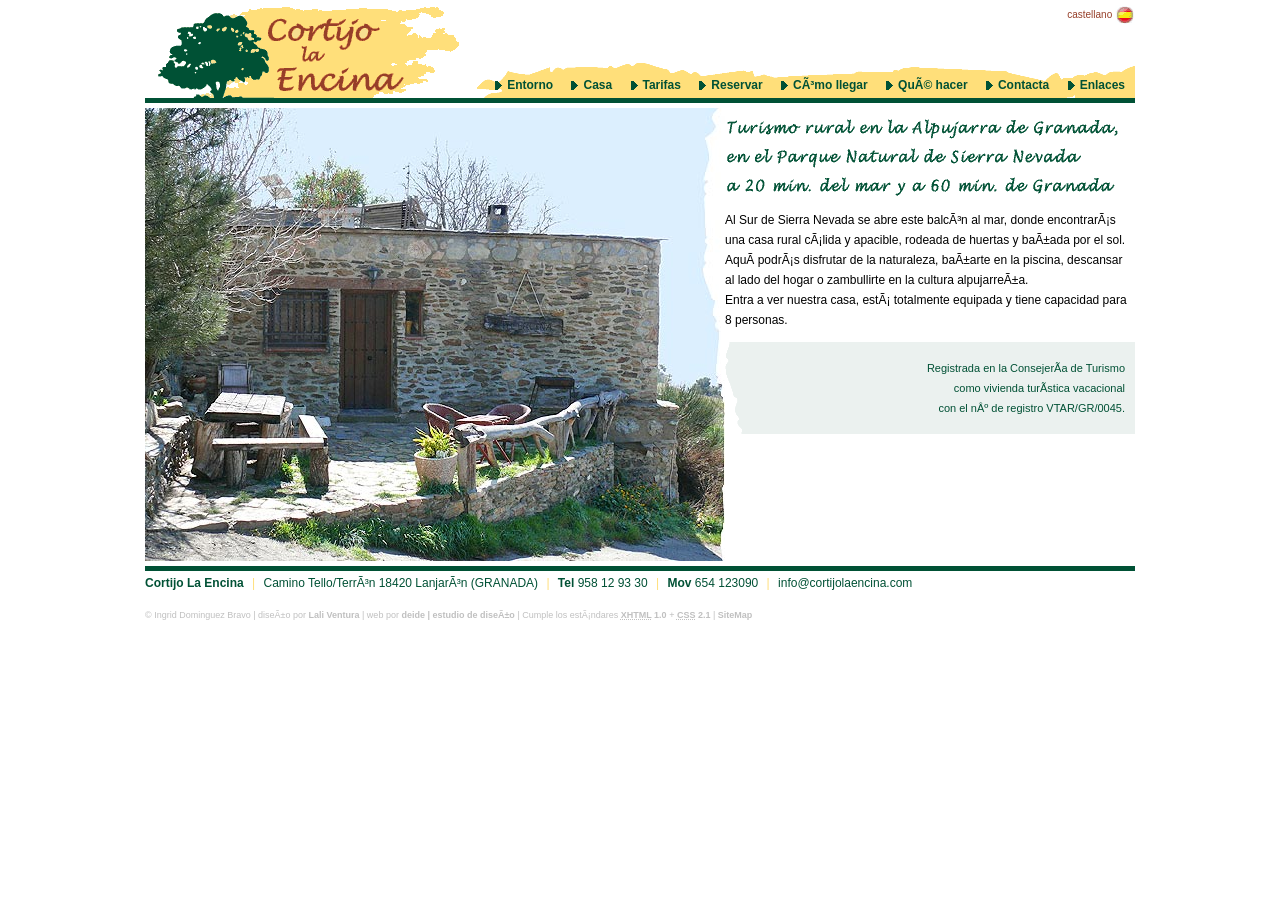
<file: index.html>
<!DOCTYPE html PUBLIC "-//W3C//DTD XHTML 1.0 Transitional//EN" 
  "http://www.w3.org/TR/xhtml1/DTD/xhtml1-transitional.dtd">
<!-- ============================================= -->
<!-- Web realizada por Juan Diaz (Septiembre 2008) -->
<!--                www.deide.com                  -->
<!-- ============================================= -->
<html xmlns="http://www.w3.org/1999/xhtml" xml:lang="es" lang="es">

<head>
  <title>Cortijo La Encina ~ tu alojamiento rural en Lanjaron</title>
  <meta name="description" content="Turismo rural en la Alpujarra de Granada, en el Parque Natural de Sierra Nevada a 20 min. del mar y a 60 min. de Granada"/>
  <meta name="keywords" content="hotel rural,alojamiento rural,turismo rural,casa rural,rural,cortijo,caseron,naturaleza,medio ambiente,entorno natural,lanjaron,alpujarras,granada,sierra nevada,alhambra"/>
  <meta name="author" content="Lali Ventura + Juan Diaz (deide.com)"/>
  <meta name="copyright" content="Copyright (c) Ingrid Dominguez Bravo"/>
  <meta name="page-topic" content="turismo rural"/>
  <meta name="revisit-after" content="30 days"/>
  <meta name="robots" content="all,index,follow"/>
  <meta http-equiv="expires" content="never"/>
  <meta http-equiv="content-language" content="es"/>
  <meta http-equiv="content-type" content="application/xhtml+xml; charset=iso-8859-1"/>
  <meta http-equiv="imagetoolbar" content="no"/>
  <link href="img/encina-icono.png" rel="icon" type="image/png"/>
  <link href="comun/estilos.css" rel="stylesheet" type="text/css"/>
  <link href="comun/estilos-pantalla.css" rel="stylesheet" type="text/css" media="screen"/>
  <!--[if IE]><link href="comun/ie.css" rel="stylesheet" type="text/css"/><![endif]-->
  <script src="comun/jquery.js" type="text/javascript"></script>
  <script src="comun/jquery-prettyPhoto.js" type="text/javascript"></script>
  <script src="comun/codigos.js" type="text/javascript"></script>
</head>

<body>
  <div class="centrado">

    <div class="cabeza">
      <div class="logo">
        <a href="index.html" title="Sitio web de Cortijo La Encina">
          <img src="img/encina-logo.gif" alt="Cortijo La Encina"/>
        </a>
      </div>
      <div class="idiomas">
        castellano
        <a href="index.html" title="Versión en castellano"><img src="img/bandera-es.gif" alt="Castellano"/></a>
        <!-- <a href="en/index.html" title="English version"><img src="img/bandera-en-off.gif" alt="English"/></a> -->
      </div>
      <div class="menu">
        <a href="entorno.html" title="Entorno natural de Lanjarón">Entorno</a>
        <a href="casa.html" title="Casa rural con encanto">Casa</a>
        <a href="tarifas.html" title="Lista de precios del cortijo">Tarifas</a>
        <a href="reservar.html" title="Formulario de reservas">Reservar</a>
        <a href="como-llegar.html" title="Rutas de acceso al Cortijo">Cómo llegar</a>
        <a href="que-hacer.html" title="Actividades de ocio">Qué hacer</a>
        <a href="contacta.html" title="Datos de contacto">Contacta</a>
        <a href="enlaces.html" title="Webs amigas">Enlaces</a>
      </div>
    </div>

    <div class="cuerpo">
      <div class="foto">
        <img src="img/galeria-portada-xl.jpg" alt="Terraza del Cortijo La Encina"/>
      </div>
      <div class="texto-portada">
        <h1 class="tit">Turismo rural en la Alpujarra de Granada, en el Parque Natural de Sierra Nevada a 20 min. del mar y a 60 min. de Granada</h1>
        <p>
          Al Sur de Sierra Nevada se abre este balcón al mar, donde encontrarás una casa rural cálida y apacible, rodeada de huertas y bañada por el sol.<br/>
          Aquí podrás disfrutar de la naturaleza, bañarte en la piscina, descansar al lado del hogar o zambullirte en la cultura alpujarreña.<br/>
          Entra a ver nuestra casa, está totalmente equipada y tiene capacidad para 8 personas.
        </p>
        <div class="resaltado">
          <div>
            <p>
              Registrada en la Consejería de Turismo<br/>
              como vivienda turística vacacional<br/>
              con el nº de registro VTAR/GR/0045.
            </p>
          </div>
        </div>
      </div>
    </div>

    <div class="pie">
      <address>
        <strong>Cortijo La Encina</strong> <span>|</span> Camino Tello/Terrón 18420 Lanjarón (GRANADA) <span>|</span> 
        <strong>Tel</strong> 958 12 93 30 <span>|</span> <strong>Mov</strong> 654 123090 <span>|</span> 
        <a href="mailto:info@cortijolaencina.com" title="Escribir un e-mail">info@cortijolaencina.com</a>
      </address>
      <em>
        &copy; Ingrid Dominguez Bravo | diseño por <a href="mailto:laliventura@yahoo.es" title="Escribir un e-mail">Lali Ventura</a> | 
        web por <a href="http://www.deide.com/" rel="external" title="Visitar la web">deide | estudio de diseño</a> | 
        Cumple los estándares <a href="http://validator.w3.org/check?uri=referer" rel="external" title="Validar código XHTML"><acronym title="eXtensible Hypertext Markup Language">XHTML</acronym> 1.0</a> + 
        <a href="http://jigsaw.w3.org/css-validator/check/referer" rel="external" title="Validar código CSS"><acronym title="Cascading Style Sheet">CSS</acronym> 2.1</a> | 
        <a href="sitemap.xml" rel="sitemap" title="Mapa del sitio web para Google">SiteMap</a>
      </em>
    </div>

  </div>

  <script type="text/javascript">
    var gaJsHost = (("https:" == document.location.protocol) ? "https://ssl." : "http://www.");
    document.write(unescape("%3Cscript src='" + gaJsHost + "google-analytics.com/ga.js' type='text/javascript'%3E%3C/script%3E"));
  </script>
  <script type="text/javascript">
    var pageTracker = _gat._getTracker("UA-5245488-3");
    pageTracker._trackPageview();
  </script>
</body>
</html>
</file>
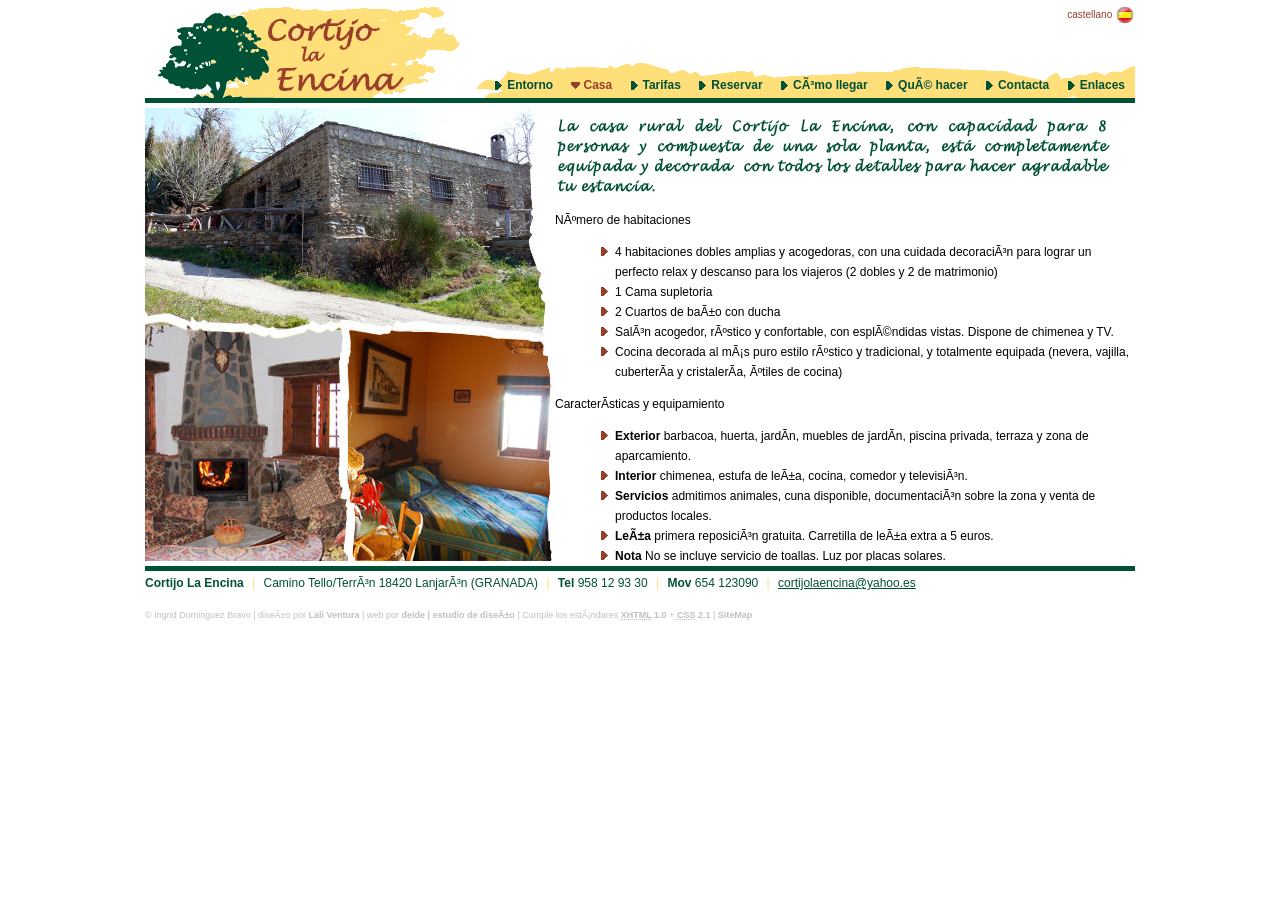
<file: casa.html>
<!DOCTYPE html PUBLIC "-//W3C//DTD XHTML 1.0 Transitional//EN" "http://www.w3.org/TR/xhtml1/DTD/xhtml1-transitional.dtd">
<!-- ============================================= -->
<!-- Web realizada por Juan Diaz (Septiembre 2008) -->
<!--                www.deide.com                  -->
<!-- ============================================= -->
<html xmlns="http://www.w3.org/1999/xhtml" xml:lang="es" lang="es">

  <head>
    <title>Cortijo La Encina ~ Casa ~ tu alojamiento rural en Lanjaron</title>
    <meta name="description" content="Información sobre la casa cortijo"/>
    <meta name="keywords" content="hotel rural,alojamiento rural,turismo rural,casa rural,rural,cortijo,caseron,naturaleza,medio ambiente,entorno natural,lanjaron,alpujarras,granada,sierra nevada,alhambra"/>
    <meta name="author" content="Lali Ventura + Juan Diaz (deide.com)"/>
    <meta name="copyright" content="Copyright (c) Ingrid Dominguez Bravo"/>
    <meta name="page-topic" content="turismo rural"/>
    <meta name="revisit-after" content="30 days"/>
    <meta name="robots" content="all,index,follow"/>
    <meta http-equiv="expires" content="never"/>
    <meta http-equiv="content-language" content="es"/>
    <meta http-equiv="content-type" content="application/xhtml+xml; charset=iso-8859-1"/>
    <meta http-equiv="imagetoolbar" content="no"/>
    <link href="img/encina-icono.png" rel="icon" type="image/png"/>
    <link href="comun/estilos.css" rel="stylesheet" type="text/css"/>
    <link href="comun/estilos-pantalla.css" rel="stylesheet" type="text/css" media="screen"/>
    <!--[if IE]><link href="comun/ie.css" rel="stylesheet" type="text/css"/><![endif]-->
    <script src="comun/jquery.js" type="text/javascript"></script>
    <script src="comun/jquery-prettyPhoto.js" type="text/javascript"></script>
    <script src="comun/codigos.js" type="text/javascript"></script>
  </head>
  
  <body>
    <div class="centrado">
    
      <div class="cabeza">
        <div class="logo">
          <a href="http://www.cortijolaencina.com/" title="Sitio web de Cortijo La Encina"><img src="img/encina-logo.gif" alt="Cortijo La Encina"/></a>
        </div>
        <div class="idiomas">
          castellano
          <a href="index.html" title="Versión en castellano"><img src="img/bandera-es.gif" alt="Castellano"/></a>
          <!-- <a href="en/index.html" title="English version"><img src="img/bandera-en-off.gif" alt="English"/></a> -->
        </div>
        <div class="menu">
          <a href="entorno.html" title="Entorno natural de Lanjarón">Entorno</a>
          <a href="casa.html" title="Casa rural con encanto" class="on">Casa</a>
          <a href="tarifas.html" title="Lista de precios del cortijo">Tarifas</a>
          <a href="reservar.html" title="Formulario de reservas">Reservar</a>
          <a href="como-llegar.html" title="Rutas de acceso al Cortijo">Cómo llegar</a>
          <a href="que-hacer.html" title="Actividades de ocio">Qué hacer</a>
          <a href="contacta.html" title="Datos de contacto">Contacta</a>
          <a href="enlaces.html" title="Webs amigas">Enlaces</a>
        </div>
      </div>
      
      <div class="cuerpo">
        <div class="foto">
          <img src="img/galeria-casa-xl.jpg" alt="Vista de las estancias del cortijo"/>
        </div>
        <div class="texto">
          <h1 class="titcasa">La casa rural del Cortijo La Encina, con capacidad para 8 personas y compuesta de una sola planta, está completamente equipada y decorada con todos los detalles para hacer agradable tu estancia.</h1>
          <p>Número de habitaciones</p>
          <ul>
            <li>4 habitaciones dobles amplias y acogedoras, con una cuidada decoración para lograr un perfecto relax y descanso para los viajeros (2 dobles y 2 de matrimonio)</li>
            <li>1 Cama supletoria</li>
            <li>2 Cuartos de baño con ducha</li>
            <li>Salón acogedor, rústico y confortable, con espléndidas vistas. Dispone de chimenea y TV.</li>
            <li>Cocina decorada al más puro estilo rústico y tradicional, y totalmente equipada (nevera, vajilla, cubertería y cristalería, útiles de cocina)</li>
          </ul>
          <p>Características y equipamiento</p>
          <ul>
            <li><strong>Exterior</strong> barbacoa, huerta, jardín, muebles de jardín, piscina privada, terraza y zona de aparcamiento.</li>
            <li><strong>Interior</strong> chimenea, estufa de leña, cocina, comedor y televisión.</li>
            <li><strong>Servicios</strong> admitimos animales, cuna disponible, documentación sobre la zona y venta de productos locales.</li>
            <li><strong>Leña</strong> primera reposición gratuita. Carretilla de leña extra a 5 euros.</li>
            <li><strong>Nota</strong> No se incluye servicio de toallas. Luz por placas solares.</li>
            <li><strong>Idiomas</strong> hablamos español y alemán.</li>
          </ul>
        </div>
      </div>
      <div class="pie">
        <address>
          <strong>Cortijo La Encina</strong> <span>|</span> Camino Tello/Terrón 18420 Lanjarón (GRANADA) <span>|</span> <strong>Tel</strong> 958 12 93 30 <span>|</span> <strong>Mov</strong> 654 123090 <span>|</span> 
          <script type="text/javascript">
            <!--
              document.write('<a href="mailto:'+em+'" title="Escribir un e-mail"><u>'+em+'</u></a>');
            //-->
          </script>
        </address>
        <em>
          &copy; Ingrid Dominguez Bravo | diseño por <a href="mailto:laliventura@yahoo.es" title="Escribir un e-mail">Lali Ventura</a> | web por <a href="http://www.deide.com/" rel="external" title="Visitar la web">deide | estudio de diseño</a> | Cumple los estándares <a href="http://validator.w3.org/check?uri=referer" rel="external" title="Validar código XHTML"><acronym title="eXtensible Hypertext Markup Language">XHTML</acronym> 1.0</a> + <a href="http://jigsaw.w3.org/css-validator/check/referer" rel="external" title="Validar código CSS"><acronym title="Cascading Style Sheet">CSS</acronym> 2.1</a> | <a href="sitemap.xml" rel="sitemap" title="Mapa del sitio web para Google">SiteMap</a>
        </em>
      </div>
      
    </div>
    <script type="text/javascript">
      var gaJsHost = (("https:" == document.location.protocol) ? "https://ssl." : "http://www.");
      document.write(unescape("%3Cscript src='" + gaJsHost + "google-analytics.com/ga.js' type='text/javascript'%3E%3C/script%3E"));
    </script>
    <script type="text/javascript">
      var pageTracker = _gat._getTracker("UA-5245488-3");
      pageTracker._trackPageview();
    </script>
  </body>
  
</html>
</file>
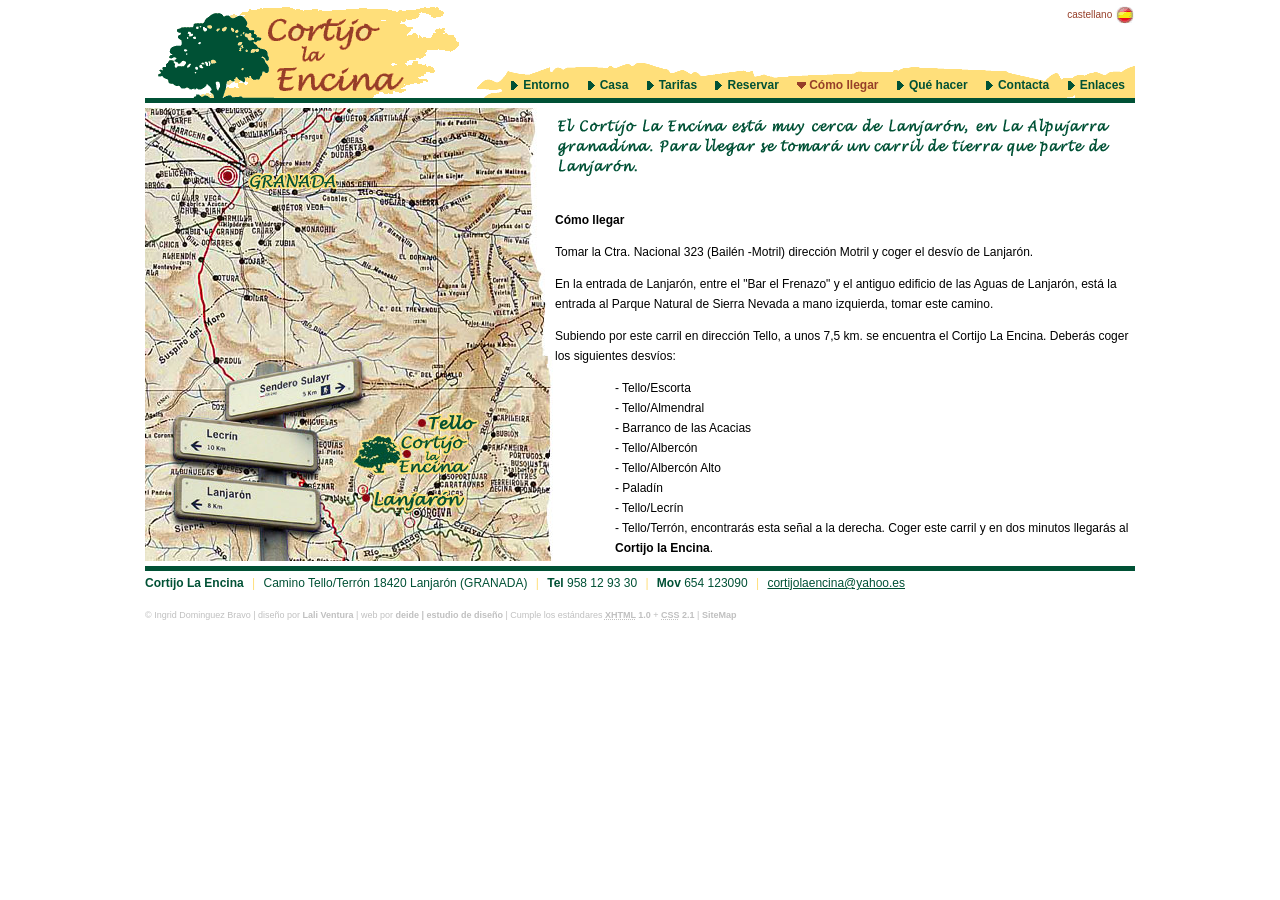
<file: como-llegar.html>
<!DOCTYPE html PUBLIC "-//W3C//DTD XHTML 1.0 Transitional//EN" "http://www.w3.org/TR/xhtml1/DTD/xhtml1-transitional.dtd">
<!-- ============================================= -->
<!-- Web realizada por Juan Diaz (Septiembre 2008) -->
<!--                www.deide.com                  -->
<!-- ============================================= -->
<html xmlns="http://www.w3.org/1999/xhtml" xml:lang="es" lang="es">

  <head>
    <title>Cortijo La Encina ~ Como llegar ~ tu alojamiento rural en Lanjaron</title>
    <meta name="description" content="Descubre las diferentes rutas para llegar al cortijo desde cualquier punto"/>
    <meta name="keywords" content="hotel rural,alojamiento rural,turismo rural,casa rural,rural,cortijo,caseron,naturaleza,medio ambiente,entorno natural,lanjaron,alpujarras,granada,sierra nevada,alhambra"/>
    <meta name="author" content="Lali Ventura + Juan Diaz (deide.com)"/>
    <meta name="copyright" content="Copyright (c) Ingrid Dominguez Bravo"/>
    <meta name="page-topic" content="turismo rural"/>
    <meta name="revisit-after" content="30 days"/>
    <meta name="robots" content="all,index,follow"/>
    <meta http-equiv="expires" content="never"/>
    <meta http-equiv="content-language" content="es"/>
    <meta http-equiv="content-type" content="application/xhtml+xml; charset=iso-8859-1"/>
    <meta http-equiv="imagetoolbar" content="no"/>
    <link href="img/encina-icono.png" rel="icon" type="image/png"/>
    <link href="comun/estilos.css" rel="stylesheet" type="text/css"/>
    <link href="comun/estilos-pantalla.css" rel="stylesheet" type="text/css" media="screen"/>
    <!--[if IE]><link href="comun/ie.css" rel="stylesheet" type="text/css"/><![endif]-->
    <script src="comun/jquery.js" type="text/javascript"></script>
    <script src="comun/jquery-prettyPhoto.js" type="text/javascript"></script>
    <script src="comun/codigos.js" type="text/javascript"></script>
  </head>
  
  <body>
    <div class="centrado">
    
      <div class="cabeza">
        <div class="logo">
          <a href="http://www.cortijolaencina.com/" title="Sitio web de Cortijo La Encina"><img src="img/encina-logo.gif" alt="Cortijo La Encina"/></a>
        </div>
        <div class="idiomas">
          castellano
          <a href="index.html" title="Versi&oacute;n en castellano"><img src="img/bandera-es.gif" alt="Castellano"/></a>
          <!-- <a href="en/index.html" title="English version"><img src="img/bandera-en-off.gif" alt="English"/></a> -->
        </div>
        <div class="menu">
          <a href="entorno.html" title="Entorno natural de Lanjar&oacute;n">Entorno</a>
          <a href="casa.html" title="Casa rural con encanto">Casa</a>
          <a href="tarifas.html" title="Lista de precios del cortijo">Tarifas</a>
          <a href="reservar.html" title="Formulario de reservas">Reservar</a>
          <a href="como-llegar.html" title="Rutas de acceso al Cortijo" class="on">C&oacute;mo llegar</a>
          <a href="que-hacer.html" title="Actividades de ocio">Qu&eacute; hacer</a>
          <a href="contacta.html" title="Datos de contacto">Contacta</a>
          <a href="enlaces.html" title="Webs amigas">Enlaces</a>
        </div>
      </div>
      
      <div class="cuerpo">
        <div class="foto-grande">
          <img src="img/galeria-comollegar-xl.jpg" alt="mapa de las Alpujarras granadinas"/>
        </div>
        <div class="texto">
          <h1 class="titllegar">
            El Cortijo La Encina est� muy cerca de Lanjar�n, en La Alpujarra granadina. Para llegar se tomar� un carril de tierra que parte de Lanjar�n. 
          </h1>
          <p>
            <strong>C&oacute;mo llegar</strong>
          </p>
          <p>Tomar la Ctra. Nacional 323 (Bail&eacute;n -Motril) direcci&oacute;n Motril y coger el desv&iacute;o de Lanjar&oacute;n.</p>
          <p>En la entrada de Lanjar&oacute;n, entre el &quot;Bar el Frenazo&quot; y el antiguo edificio de las Aguas de Lanjar&oacute;n, est&aacute; la entrada al Parque Natural de Sierra Nevada a mano izquierda, tomar este camino.</p>
          <p>Subiendo por este carril en direcci&oacute;n Tello, a unos 7,5 km. se encuentra el Cortijo La Encina. Deber&aacute;s coger los siguientes desv&iacute;os: <br />
          <ul>
            - Tello/Escorta<br />
            - Tello/Almendral<br />
            - Barranco de las Acacias<br />
            - Tello/Alberc&oacute;n<br />
            - Tello/Alberc&oacute;n Alto<br />
            - Palad&iacute;n<br />
            - Tello/Lecr&iacute;n<br />
            - Tello/Terr&oacute;n, encontrar&aacute;s esta se&ntilde;al a la derecha. Coger este carril y en dos minutos llegar&aacute;s al <strong>Cortijo la Encina</strong>.
          </ul>
          </p>
          <p>
            <strong>Distancias</strong>
          </p>
          <ul>
            <li><strong>Granada</strong> 52 km.</li>
            <li><strong>Aeropuerto de Granada</strong> 69 km.</li>
            <li><strong>Motril</strong> 49 km.</li>
            <li><strong>M&aacute;laga</strong> 138 km.</li>
            <li><strong>Almer&iacute;a</strong> 160 km.</li>
          </ul>
          <br /><br />
        </div>
      </div>
      
      <div class="pie">
        <address>
          <strong>Cortijo La Encina</strong> <span>|</span> Camino Tello/Terr&oacute;n 18420 Lanjar&oacute;n (GRANADA) <span>|</span> <strong>Tel</strong> 958 12 93 30 <span>|</span> <strong>Mov</strong> 654 123090 <span>|</span> 
          <script type="text/javascript">
            <!--
              document.write('<a href="mailto:'+em+'" title="Escribir un e-mail"><u>'+em+'</u></a>');
            //-->
          </script>
        </address>
        <em>
          &copy; Ingrid Dominguez Bravo | dise&ntilde;o por <a href="mailto:laliventura@yahoo.es" title="Escribir un e-mail">Lali Ventura</a> | web por <a href="http://www.deide.com/" rel="external" title="Visitar la web">deide | estudio de dise&ntilde;o</a> | Cumple los est&aacute;ndares <a href="http://validator.w3.org/check?uri=referer" rel="external" title="Validar c&oacute;digo XHTML"><acronym title="eXtensible Hypertext Markup Language">XHTML</acronym> 1.0</a> + <a href="http://jigsaw.w3.org/css-validator/check/referer" rel="external" title="Validar c&oacute;digo CSS"><acronym title="Cascading Style Sheet">CSS</acronym> 2.1</a> | <a href="sitemap.xml" rel="sitemap" title="Mapa del sitio web para Google">SiteMap</a>
        </em>
      </div>
      
    </div>
    <script type="text/javascript">
      var gaJsHost = (("https:" == document.location.protocol) ? "https://ssl." : "http://www.");
      document.write(unescape("%3Cscript src='" + gaJsHost + "google-analytics.com/ga.js' type='text/javascript'%3E%3C/script%3E"));
    </script>
    <script type="text/javascript">
      var pageTracker = _gat._getTracker("UA-5245488-3");
      pageTracker._trackPageview();
    </script>
  </body>
  
</html>
</file>
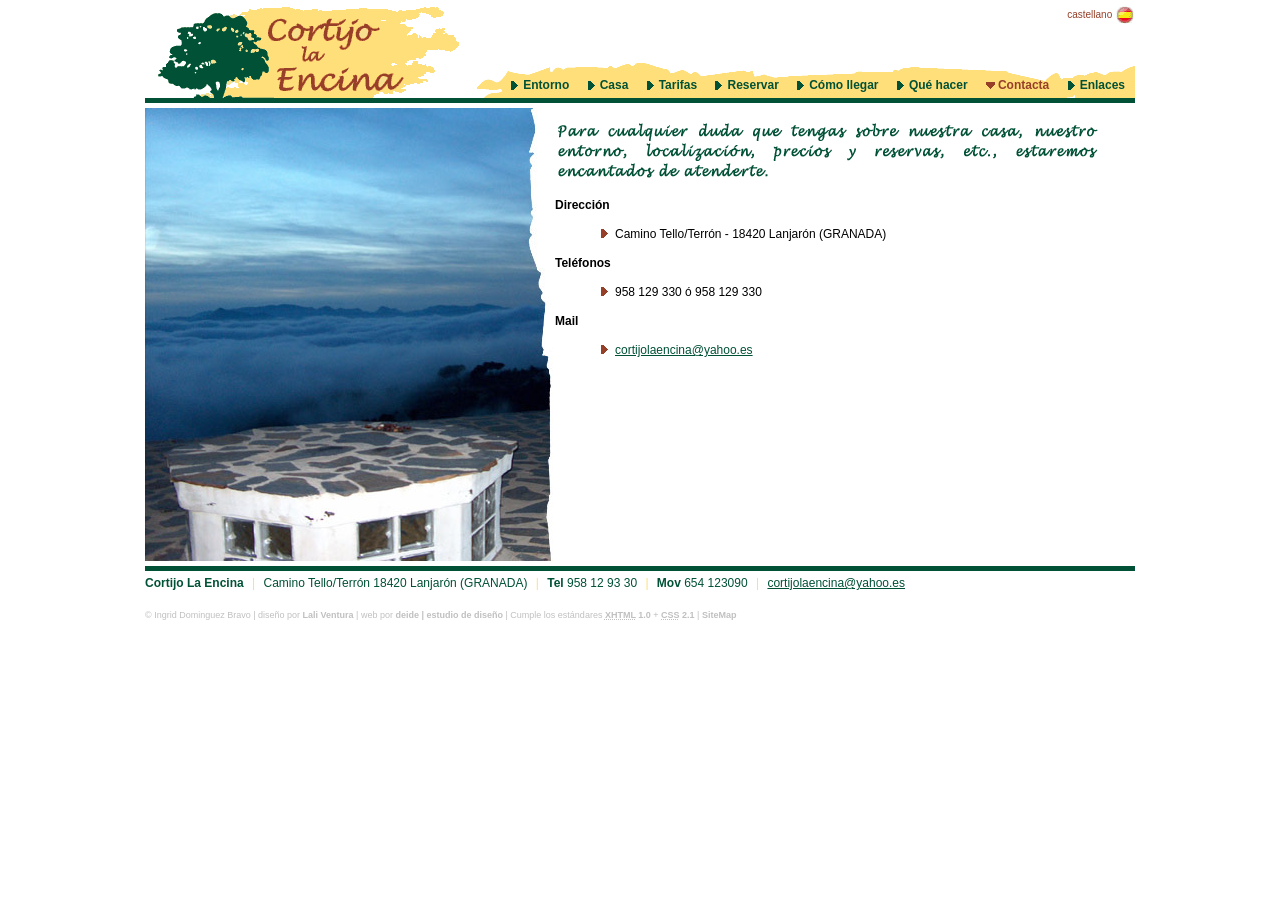
<file: contacta.html>
<!DOCTYPE html PUBLIC "-//W3C//DTD XHTML 1.0 Transitional//EN" "http://www.w3.org/TR/xhtml1/DTD/xhtml1-transitional.dtd">
<!-- ============================================= -->
<!-- Web realizada por Juan Diaz (Septiembre 2008) -->
<!--                www.deide.com                  -->
<!-- ============================================= -->
<html xmlns="http://www.w3.org/1999/xhtml" xml:lang="es" lang="es">

  <head>
    <title>Cortijo La Encina ~ Contacta ~ tu alojamiento rural en Lanjaron</title>
    <meta name="description" content="Contacta con nosotros para enviarnos tus sugerencias, consultas o reclamaciones"/>
    <meta name="keywords" content="hotel rural,alojamiento rural,turismo rural,casa rural,rural,cortijo,caseron,naturaleza,medio ambiente,entorno natural,lanjaron,alpujarras,granada,sierra nevada,alhambra"/>
    <meta name="author" content="Lali Ventura + Juan Diaz (deide.com)"/>
    <meta name="copyright" content="Copyright (c) Ingrid Dominguez Bravo"/>
    <meta name="page-topic" content="turismo rural"/>
    <meta name="revisit-after" content="30 days"/>
    <meta name="robots" content="all,index,follow"/>
    <meta http-equiv="expires" content="never"/>
    <meta http-equiv="content-language" content="es"/>
    <meta http-equiv="content-type" content="application/xhtml+xml; charset=iso-8859-1"/>
    <meta http-equiv="imagetoolbar" content="no"/>
    <link href="img/encina-icono.png" rel="icon" type="image/png"/>
    <link href="comun/estilos.css" rel="stylesheet" type="text/css"/>
    <link href="comun/estilos-pantalla.css" rel="stylesheet" type="text/css" media="screen"/>
    <!--[if IE]><link href="comun/ie.css" rel="stylesheet" type="text/css"/><![endif]-->
    <script src="comun/jquery.js" type="text/javascript"></script>
    <script src="comun/jquery-prettyPhoto.js" type="text/javascript"></script>
    <script src="comun/codigos.js" type="text/javascript"></script>
  </head>
  
  <body>
    <div class="centrado">
    
      <div class="cabeza">
        <div class="logo">
          <a href="http://www.cortijolaencina.com/" title="Sitio web de Cortijo La Encina"><img src="img/encina-logo.gif" alt="Cortijo La Encina"/></a>
        </div>
        <div class="idiomas">
          castellano
          <a href="index.html" title="Versi&oacute;n en castellano"><img src="img/bandera-es.gif" alt="Castellano"/></a>
          <!-- <a href="en/index.html" title="English version"><img src="img/bandera-en-off.gif" alt="English"/></a> -->
        </div>
        <div class="menu">
          <a href="entorno.html" title="Entorno natural de Lanjar&oacute;n">Entorno</a>
          <a href="casa.html" title="Casa rural con encanto">Casa</a>
          <a href="tarifas.html" title="Lista de precios del cortijo">Tarifas</a>
          <a href="reservar.html" title="Formulario de reservas">Reservar</a>
          <a href="como-llegar.html" title="Rutas de acceso al Cortijo">C&oacute;mo llegar</a>
          <a href="que-hacer.html" title="Actividades de ocio">Qu&eacute; hacer</a>
          <a href="contacta.html" title="Datos de contacto" class="on">Contacta</a>
          <a href="enlaces.html" title="Webs amigas">Enlaces</a>
        </div>
      </div>
      
      <div class="cuerpo">
        <div class="foto-grande">
          <img src="img/galeria-contacta-xl.jpg" alt="mar de nubes"/>
        </div>
        <div class="texto">
          <h1 class="titcontactar">
            Para cualquier duda que tengas sobre nuestra casa, nuestro entorno, localizaci&oacute;n, precios y reservas, etc., estaremos encantados de atenderte.
          </h1>
          <strong>Direcci&oacute;n</strong>
          <ul>
            <li>Camino Tello/Terr&oacute;n - 18420 Lanjar&oacute;n (GRANADA)</li>
          </ul>
          <strong>Tel&eacute;fonos</strong>
          <ul>
            <li>958 129 330 &oacute; 958 129 330</li>
          </ul>
          <strong>Mail</strong>
          <ul>
            <li>
              <script type="text/javascript">
                <!--
                  document.write('<a href="mailto:'+em+'" title="Escribir un e-mail"><u>'+em+'</u></a>');
                //-->
              </script>
            </li>
          </ul>
        </div>
      </div>
      
      <div class="pie">
        <address>
          <strong>Cortijo La Encina</strong> <span>|</span> Camino Tello/Terr&oacute;n 18420 Lanjar&oacute;n (GRANADA) <span>|</span> <strong>Tel</strong> 958 12 93 30 <span>|</span> <strong>Mov</strong> 654 123090 <span>|</span> 
          <script type="text/javascript">
            <!--
              document.write('<a href="mailto:'+em+'" title="Escribir un e-mail"><u>'+em+'</u></a>');
            //-->
          </script>
        </address>
        <em>
          &copy; Ingrid Dominguez Bravo | dise&ntilde;o por <a href="mailto:laliventura@yahoo.es" title="Escribir un e-mail">Lali Ventura</a> | web por <a href="http://www.deide.com/" rel="external" title="Visitar la web">deide | estudio de dise&ntilde;o</a> | Cumple los est&aacute;ndares <a href="http://validator.w3.org/check?uri=referer" rel="external" title="Validar c&oacute;digo XHTML"><acronym title="eXtensible Hypertext Markup Language">XHTML</acronym> 1.0</a> + <a href="http://jigsaw.w3.org/css-validator/check/referer" rel="external" title="Validar c&oacute;digo CSS"><acronym title="Cascading Style Sheet">CSS</acronym> 2.1</a> | <a href="sitemap.xml" rel="sitemap" title="Mapa del sitio web para Google">SiteMap</a>
        </em>
      </div>
      
    </div>
    <script type="text/javascript">
      var gaJsHost = (("https:" == document.location.protocol) ? "https://ssl." : "http://www.");
      document.write(unescape("%3Cscript src='" + gaJsHost + "google-analytics.com/ga.js' type='text/javascript'%3E%3C/script%3E"));
    </script>
    <script type="text/javascript">
      var pageTracker = _gat._getTracker("UA-5245488-3");
      pageTracker._trackPageview();
    </script>
  </body>
  
</html>
</file>
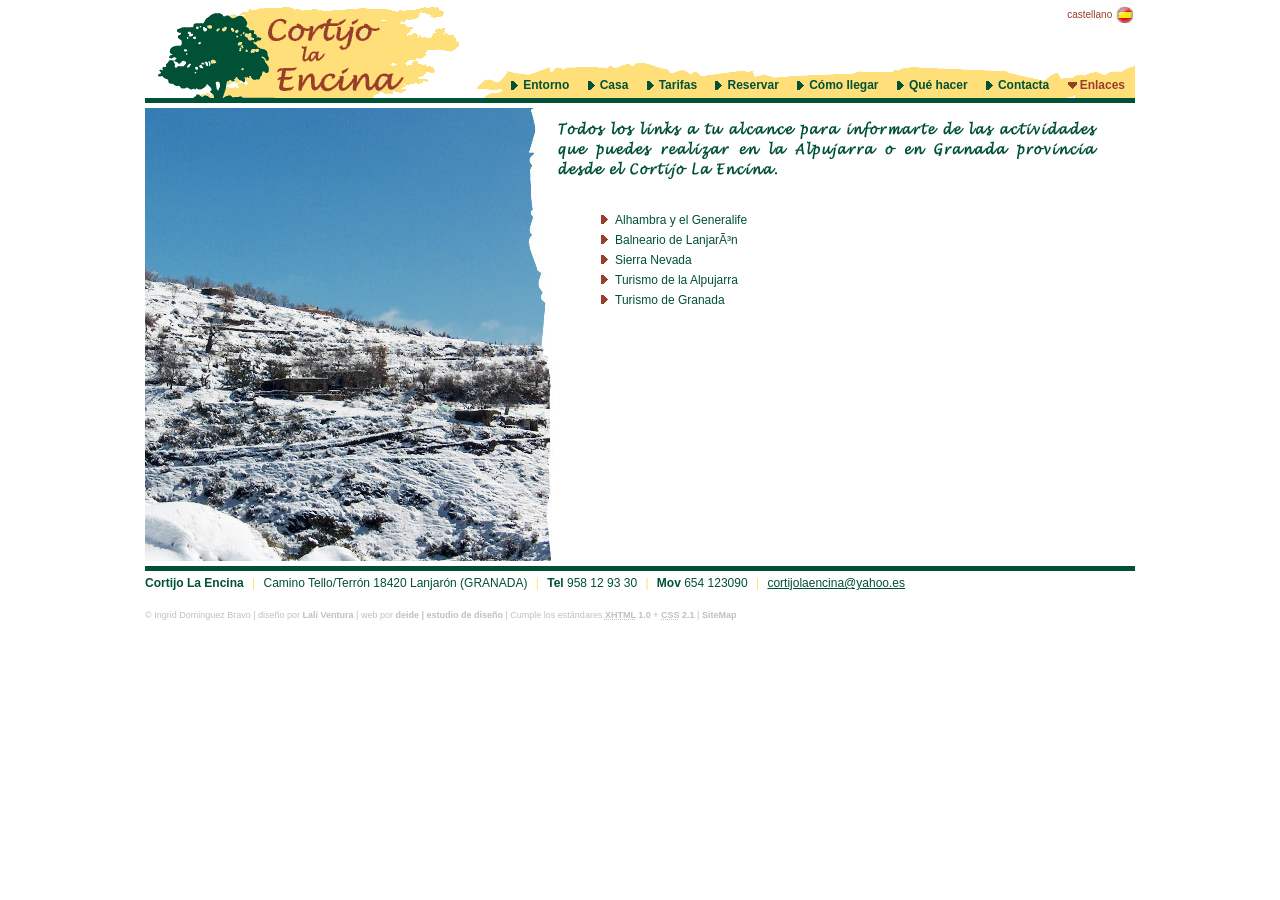
<file: enlaces.html>
<!DOCTYPE html PUBLIC "-//W3C//DTD XHTML 1.0 Transitional//EN" "http://www.w3.org/TR/xhtml1/DTD/xhtml1-transitional.dtd">
<!-- ============================================= -->
<!-- Web realizada por Juan Diaz (Septiembre 2008) -->
<!--                www.deide.com                  -->
<!-- ============================================= -->
<html xmlns="http://www.w3.org/1999/xhtml" xml:lang="es" lang="es">

  <head>
    <title>Cortijo La Encina ~ Enlaces ~ tu alojamiento rural en Lanjaron</title>
    <meta name="description" content="Listado de sitios web relacionados con Cortijo La Encina y el turismo rural granadino"/>
    <meta name="keywords" content="hotel rural,alojamiento rural,turismo rural,casa rural,rural,cortijo,caseron,naturaleza,medio ambiente,entorno natural,lanjaron,alpujarras,granada,sierra nevada,alhambra"/>
    <meta name="author" content="Lali Ventura + Juan Diaz (deide.com)"/>
    <meta name="copyright" content="Copyright (c) Ingrid Dominguez Bravo"/>
    <meta name="page-topic" content="turismo rural"/>
    <meta name="revisit-after" content="30 days"/>
    <meta name="robots" content="all,index,follow"/>
    <meta http-equiv="expires" content="never"/>
    <meta http-equiv="content-language" content="es"/>
    <meta http-equiv="content-type" content="application/xhtml+xml; charset=iso-8859-1"/>
    <meta http-equiv="imagetoolbar" content="no"/>
    <link href="img/encina-icono.png" rel="icon" type="image/png"/>
    <link href="comun/estilos.css" rel="stylesheet" type="text/css"/>
    <link href="comun/estilos-pantalla.css" rel="stylesheet" type="text/css" media="screen"/>
    <!--[if IE]><link href="comun/ie.css" rel="stylesheet" type="text/css"/><![endif]-->
    <script src="comun/jquery.js" type="text/javascript"></script>
    <script src="comun/jquery-prettyPhoto.js" type="text/javascript"></script>
    <script src="comun/codigos.js" type="text/javascript"></script>
  </head>
  
  <body>
    <div class="centrado">
    
      <div class="cabeza">
        <div class="logo">
          <a href="index.html" title="Sitio web de Cortijo La Encina"><img src="img/encina-logo.gif" alt="Cortijo La Encina"/></a>
        </div>
        <div class="idiomas">
          castellano
          <a href="index.html" title="Versi&oacute;n en castellano"><img src="img/bandera-es.gif" alt="Castellano"/></a>
          <!-- <a href="en/index.html" title="English version"><img src="img/bandera-en-off.gif" alt="English"/></a> -->
        </div>
        <div class="menu">
          <a href="entorno.html" title="Entorno natural de Lanjar&oacute;n">Entorno</a>
          <a href="casa.html" title="Casa rural con encanto">Casa</a>
          <a href="tarifas.html" title="Lista de precios del cortijo">Tarifas</a>
          <a href="reservar.html" title="Formulario de reservas">Reservar</a>
          <a href="como-llegar.html" title="Rutas de acceso al Cortijo">C&oacute;mo llegar</a>
          <a href="que-hacer.html" title="Actividades de ocio">Qu&eacute; hacer</a>
          <a href="contacta.html" title="Datos de contacto">Contacta</a>
          <a href="enlaces.html" title="Webs amigas" class="on">Enlaces</a>
        </div>
      </div>
      
      <div class="cuerpo">
        <div class="foto-grande">
          <img src="img/galeria-enlaces-xl.jpg" alt="monte y cortijo nevados"/>
        </div>
        <div class="texto">
          <h1 class="titenlaces">
            Todos los links a tu alcance para informarte de todas las actividades que puedes realizar en la Alpujarra o en Granada provincia desde el Cortijo La Encina.
          </h1>
          <ul>
            <li><a href="http://www.alhambra-patronato.es/" title="visitar esta web" rel="external">Alhambra y el Generalife</a></li>
            <li><a href="http://www.balneariodelanjaron.com/" title="visitar esta web" rel="external">Balneario de Lanjarón</a></li>
            <li><a href="http://www.sierranevadaski.com/" title="visitar esta web" rel="external">Sierra Nevada</a></li>
            <li><a href="http://www.turismoalpujarra.com/" title="visitar esta web" rel="external">Turismo de la Alpujarra</a></li>
            <li><a href="http://www.turgranada.es/" title="visitar esta web" rel="external">Turismo de Granada</a></li>
          </ul>
        </div>
      </div>
      
      <div class="pie">
        <address>
          <strong>Cortijo La Encina</strong> <span>|</span> Camino Tello/Terr&oacute;n 18420 Lanjar&oacute;n (GRANADA) <span>|</span> <strong>Tel</strong> 958 12 93 30 <span>|</span> <strong>Mov</strong> 654 123090 <span>|</span> 
          <script type="text/javascript">
            <!--
              document.write('<a href="mailto:'+em+'" title="Escribir un e-mail"><u>'+em+'</u></a>');
            //-->
          </script>
        </address>
        <em>
          &copy; Ingrid Dominguez Bravo | dise&ntilde;o por <a href="mailto:laliventura@yahoo.es" title="Escribir un e-mail">Lali Ventura</a> | web por <a href="http://www.deide.com/" rel="external" title="Visitar la web">deide | estudio de dise&ntilde;o</a> | Cumple los est&aacute;ndares <a href="http://validator.w3.org/check?uri=referer" rel="external" title="Validar c&oacute;digo XHTML"><acronym title="eXtensible Hypertext Markup Language">XHTML</acronym> 1.0</a> + <a href="http://jigsaw.w3.org/css-validator/check/referer" rel="external" title="Validar c&oacute;digo CSS"><acronym title="Cascading Style Sheet">CSS</acronym> 2.1</a> | <a href="sitemap.xml" rel="sitemap" title="Mapa del sitio web para Google">SiteMap</a>
        </em>
      </div>
      
    </div>
    <script type="text/javascript">
      var gaJsHost = (("https:" == document.location.protocol) ? "https://ssl." : "http://www.");
      document.write(unescape("%3Cscript src='" + gaJsHost + "google-analytics.com/ga.js' type='text/javascript'%3E%3C/script%3E"));
    </script>
    <script type="text/javascript">
      var pageTracker = _gat._getTracker("UA-5245488-3");
      pageTracker._trackPageview();
    </script>
  </body>
  
</html>
</file>
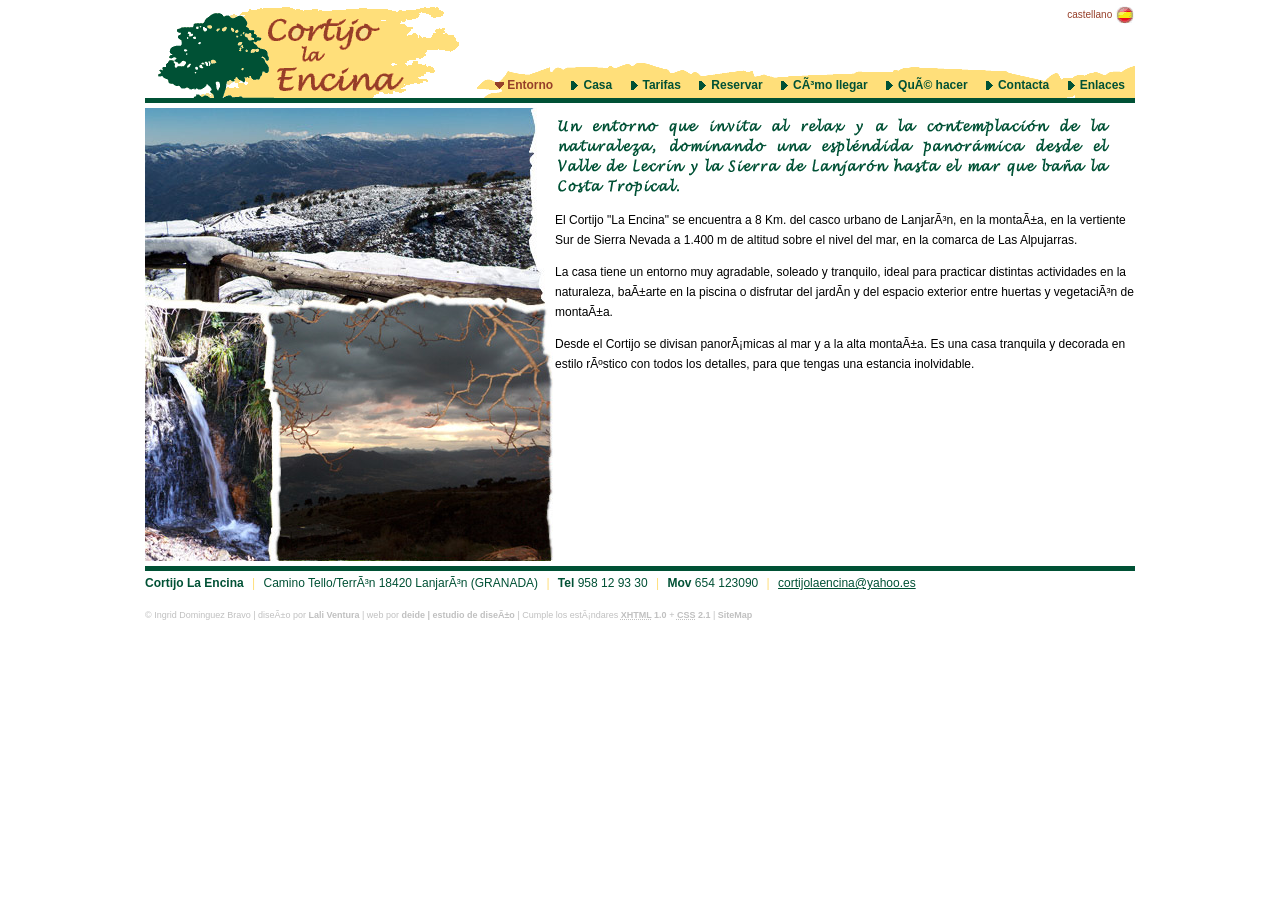
<file: entorno.html>
<!DOCTYPE html PUBLIC "-//W3C//DTD XHTML 1.0 Transitional//EN" "http://www.w3.org/TR/xhtml1/DTD/xhtml1-transitional.dtd">
<html xmlns="http://www.w3.org/1999/xhtml" xml:lang="es" lang="es">

  <head>
    <title>Cortijo La Encina ~ Entorno ~ tu alojamiento rural en Lanjaron</title>
    <meta name="description" content="Descubre el entorno natural y la belleza única de la Alpujarra de Granada"/>
    <meta name="keywords" content="hotel rural,alojamiento rural,turismo rural,casa rural,rural,cortijo,caseron,naturaleza,medio ambiente,entorno natural,lanjaron,alpujarras,granada,sierra nevada,alhambra"/>
    <meta name="author" content="Lali Ventura + Juan Diaz (deide.com)"/>
    <meta name="copyright" content="Copyright (c) Ingrid Dominguez Bravo"/>
    <meta name="page-topic" content="turismo rural"/>
    <meta name="revisit-after" content="30 days"/>
    <meta name="robots" content="all,index,follow"/>
    <meta http-equiv="expires" content="never"/>
    <meta http-equiv="content-language" content="es"/>
    <meta http-equiv="content-type" content="application/xhtml+xml; charset=iso-8859-1"/>
    <meta http-equiv="imagetoolbar" content="no"/>
    <link href="img/encina-icono.png" rel="icon" type="image/png"/>
    <link href="comun/estilos.css" rel="stylesheet" type="text/css"/>
    <link href="comun/estilos-pantalla.css" rel="stylesheet" type="text/css" media="screen"/>
    <!--[if IE]><link href="comun/ie.css" rel="stylesheet" type="text/css"/><![endif]-->
    <script src="comun/jquery.js" type="text/javascript"></script>
    <script src="comun/jquery-prettyPhoto.js" type="text/javascript"></script>
    <script src="comun/codigos.js" type="text/javascript"></script>
  </head>
  
  <body>
    <div class="centrado">
    
      <div class="cabeza">
        <div class="logo">
          <a href="index.html" title="Sitio web de Cortijo La Encina"><img src="img/encina-logo.gif" alt="Cortijo La Encina"/></a>
        </div>
        <div class="idiomas">
          castellano
          <a href="index.html" title="Versión en castellano"><img src="img/bandera-es.gif" alt="Castellano"/></a>
          <!-- <a href="en/index.html" title="English version"><img src="img/bandera-en-off.gif" alt="English"/></a> -->
        </div>
        <div class="menu">
          <a href="entorno.html" title="Entorno natural de Lanjarón" class="on">Entorno</a>
          <a href="casa.html" title="Casa rural con encanto">Casa</a>
          <a href="tarifas.html" title="Lista de precios del cortijo">Tarifas</a>
          <a href="reservar.html" title="Formulario de reservas">Reservar</a>
          <a href="como-llegar.html" title="Rutas de acceso al Cortijo">Cómo llegar</a>
          <a href="que-hacer.html" title="Actividades de ocio">Qué hacer</a>
          <a href="contacta.html" title="Datos de contacto">Contacta</a>
          <a href="enlaces.html" title="Webs amigas">Enlaces</a>
        </div>
      </div>
      
      <div class="cuerpo">
        <div class="foto">
          <img src="img/galeria-entorno-xl.jpg" alt="Vista de Sierra Nevada, el arroyo y las encinas"/>
        </div>
        <div class="texto">
          <h1 class="titentorno">Un entorno que invita al relax y a la contemplación de la naturaleza, dominando una espléndida panorámica desde el Valle de Lecrín y la Sierra de Lanjarón hasta el mar que baña la Costa Tropical.</h1>
          <p>El Cortijo "La Encina" se encuentra a 8 Km. del casco urbano de Lanjarón, en la montaña, en la vertiente Sur de Sierra Nevada a 1.400 m de altitud sobre el nivel del mar, en la comarca de Las Alpujarras.</p>
          <p>La casa tiene un entorno muy agradable, soleado y tranquilo, ideal para practicar distintas actividades en la naturaleza, bañarte en la piscina o disfrutar del jardín y del espacio exterior entre huertas y vegetación de montaña.</p>
          <p>Desde el Cortijo se divisan panorámicas al mar y a la alta montaña. Es una casa tranquila y decorada en estilo rústico con todos los detalles, para que tengas una estancia inolvidable.</p>
        </div>
      </div>
      
      <div class="pie">
        <address>
          <strong>Cortijo La Encina</strong> <span>|</span> Camino Tello/Terrón 18420 Lanjarón (GRANADA) <span>|</span> <strong>Tel</strong> 958 12 93 30 <span>|</span> <strong>Mov</strong> 654 123090 <span>|</span> 
          <script type="text/javascript">
            document.write('<a href="mailto:'+em+'" title="Escribir un e-mail"><u>'+em+'</u></a>');
          </script>
        </address>
        <em>
          &copy; Ingrid Dominguez Bravo | diseño por <a href="mailto:laliventura@yahoo.es" title="Escribir un e-mail">Lali Ventura</a> | web por <a href="http://www.deide.com/" rel="external" title="Visitar la web">deide | estudio de diseño</a> | Cumple los estándares <a href="http://validator.w3.org/check?uri=referer" rel="external" title="Validar código XHTML"><acronym title="eXtensible Hypertext Markup Language">XHTML</acronym> 1.0</a> + <a href="http://jigsaw.w3.org/css-validator/check/referer" rel="external" title="Validar código CSS"><acronym title="Cascading Style Sheet">CSS</acronym> 2.1</a> | <a href="sitemap.xml" rel="sitemap" title="Mapa del sitio web para Google">SiteMap</a>
        </em>
      </div>
      
    </div>
    <script type="text/javascript">
      var gaJsHost = (("https:" == document.location.protocol) ? "https://ssl." : "http://www.");
      document.write(unescape("%3Cscript src='" + gaJsHost + "google-analytics.com/ga.js' type='text/javascript'%3E%3C/script%3E"));
    </script>
    <script type="text/javascript">
      var pageTracker = _gat._getTracker("UA-5245488-3");
      pageTracker._trackPageview();
    </script>
  </body>
  
</html>
</file>
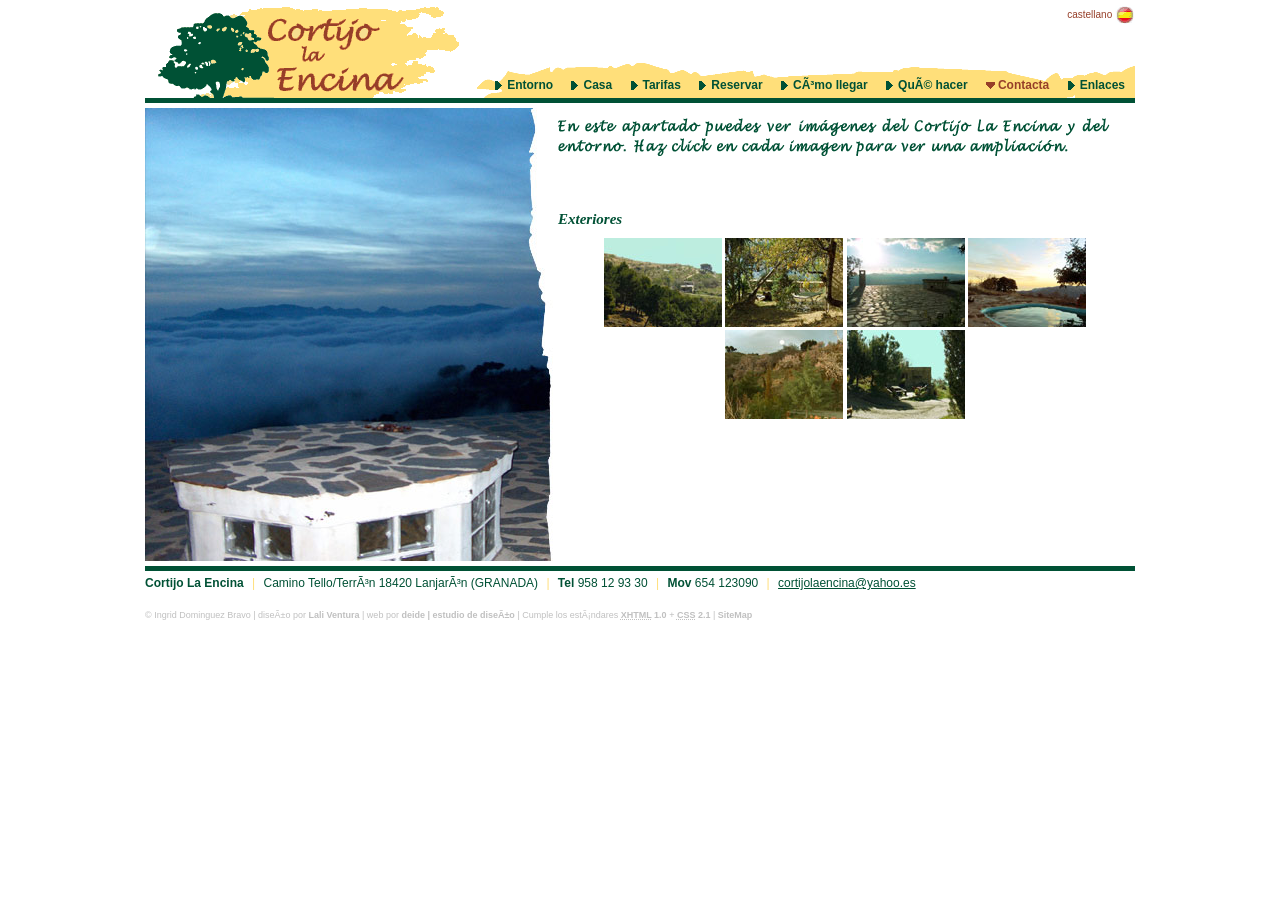
<file: galeria.html>
<!DOCTYPE html PUBLIC "-//W3C//DTD XHTML 1.0 Transitional//EN" "http://www.w3.org/TR/xhtml1/DTD/xhtml1-transitional.dtd">
<html xmlns="http://www.w3.org/1999/xhtml" xml:lang="es" lang="es">

  <head>
    <title>Cortijo La Encina ~ Contacta ~ tu alojamiento rural en Lanjaron</title>
    <meta name="description" content="Contacta con nosotros para enviarnos tus sugerencias, consultas o reclamaciones"/>
    <meta name="keywords" content="hotel rural,alojamiento rural,turismo rural,casa rural,rural,cortijo,caseron,naturaleza,medio ambiente,entorno natural,lanjaron,alpujarras,granada,sierra nevada,alhambra"/>
    <meta name="author" content="Lali Ventura + Juan Diaz (deide.com)"/>
    <meta name="copyright" content="Copyright (c) Ingrid Dominguez Bravo"/>
    <meta name="page-topic" content="turismo rural"/>
    <meta name="revisit-after" content="30 days"/>
    <meta name="robots" content="all,index,follow"/>
    <meta http-equiv="expires" content="never"/>
    <meta http-equiv="content-language" content="es"/>
    <meta http-equiv="content-type" content="application/xhtml+xml; charset=iso-8859-1"/>
    <meta http-equiv="imagetoolbar" content="no"/>
    <link href="img/encina-icono.png" rel="icon" type="image/png"/>
    <link href="comun/estilos.css" rel="stylesheet" type="text/css"/>
    <link href="comun/estilos-pantalla.css" rel="stylesheet" type="text/css" media="screen"/>
    <!--[if IE]><link href="comun/ie.css" rel="stylesheet" type="text/css"/><![endif]-->
    <script src="comun/jquery.js" type="text/javascript"></script>
    <script src="comun/jquery-prettyPhoto.js" type="text/javascript"></script>
    <script src="comun/codigos.js" type="text/javascript"></script>
  </head>
  
  <body>
    <div class="centrado">
    
      <div class="cabeza">
        <div class="logo">
          <a href="index.html" title="Sitio web de Cortijo La Encina"><img src="img/encina-logo.gif" alt="Cortijo La Encina"/></a>
        </div>
        <div class="idiomas">
          castellano
          <a href="index.html" title="Versión en castellano"><img src="img/bandera-es.gif" alt="Castellano"/></a>
          <!-- <a href="en/index.html" title="English version"><img src="img/bandera-en-off.gif" alt="English"/></a> -->
        </div>
        <div class="menu">
          <a href="entorno.html" title="Entorno natural de Lanjarón">Entorno</a>
          <a href="casa.html" title="Casa rural con encanto">Casa</a>
          <a href="tarifas.html" title="Lista de precios del cortijo">Tarifas</a>
          <a href="reservar.html" title="Formulario de reservas">Reservar</a>
          <a href="como-llegar.html" title="Rutas de acceso al Cortijo">Cómo llegar</a>
          <a href="que-hacer.html" title="Actividades de ocio">Qué hacer</a>
          <a href="contacta.html" title="Datos de contacto" class="on">Contacta</a>
          <a href="enlaces.html" title="Webs amigas">Enlaces</a>
        </div>
      </div>
      
      <div class="cuerpo">
        <div class="foto-grande">
          <img src="img/galeria-contacta-xl.jpg" alt="mar de nubes"/>
        </div> 
        <div class="texto">
          <h1 class="titgaleria">
            En este apartado puedes ver imágenes de nuestra casa y del entorno. Haz click en cada imagen para ver una ampliación.
          </h1>
          <!-- FOTO -->
           <table border="0" cellpadding="0" cellspacing="0" summary="">
             <tr>
              <td>
                <h1>Exteriores</h1>
                <a href="javascript:top.foto('n','exteriores01','Vista de la casa')" title="Ampliar imagen"><img src="img/galeria/foto-exteriores01-zoom.jpg"  alt="Vista de la casa"/></a>
                <a href="javascript:top.foto('n','exteriores02','Vista del jardín')" title="Ampliar imagen"><img src="img/galeria/foto-exteriores02-zoom.jpg"  alt="Vista del jardín"/></a>
                <a href="javascript:top.foto('n','exteriores03','Terraza')" title="Ampliar imagen"><img src="img/galeria/foto-exteriores03-zoom.jpg"  alt="Terraza"/></a>
                <a href="javascript:top.foto('n','exteriores04','Piscina')" title="Ampliar imagen"><img src="img/galeria/foto-exteriores04-zoom.jpg"  alt="Piscina"/></a>
                <a href="javascript:top.foto('n','exteriores05','Paisaje lunar')" title="Ampliar imagen"><img src="img/galeria/foto-exteriores05-zoom.jpg"  alt="Paisaje lunar"/></a>
                <a href="javascript:top.foto('n','exteriores06','Vista de la casa')" title="Ampliar imagen"><img src="img/galeria/foto-exteriores06-zoom.jpg"  alt="Vista de la casa"/></a>
              </td>
            </tr>
          </table>
        <!-- / FOTO -->
        </div>
      </div> 
      
      <div class="pie">
        <address>
          <strong>Cortijo La Encina</strong> <span>|</span> Camino Tello/Terrón 18420 Lanjarón (GRANADA) <span>|</span> <strong>Tel</strong> 958 12 93 30 <span>|</span> <strong>Mov</strong> 654 123090 <span>|</span> 
          <script type="text/javascript">
              document.write('<a href="mailto:'+em+'" title="Escribir un e-mail"><u>'+em+'</u></a>');
          </script>
        </address>
        <em>
          &copy; Ingrid Dominguez Bravo | diseño por <a href="mailto:laliventura@yahoo.es" title="Escribir un e-mail">Lali Ventura</a> | web por <a href="http://www.deide.com/" rel="external" title="Visitar la web">deide | estudio de diseño</a> | Cumple los estándares <a href="http://validator.w3.org/check?uri=referer" rel="external" title="Validar código XHTML"><acronym title="eXtensible Hypertext Markup Language">XHTML</acronym> 1.0</a> + <a href="http://jigsaw.w3.org/css-validator/check/referer" rel="external" title="Validar código CSS"><acronym title="Cascading Style Sheet">CSS</acronym> 2.1</a> | <a href="sitemap.xml" rel="sitemap" title="Mapa del sitio web para Google">SiteMap</a>
        </em>
      </div>
      
    </div>
    <script type="text/javascript">
      var gaJsHost = (("https:" == document.location.protocol) ? "https://ssl." : "http://www.");
      document.write(unescape("%3Cscript src='" + gaJsHost + "google-analytics.com/ga.js' type='text/javascript'%3E%3C/script%3E"));
    </script>
    <script type="text/javascript">
      var pageTracker = _gat._getTracker("UA-5245488-3");
      pageTracker._trackPageview();
    </script>
  </body>
  
</html>
</file>
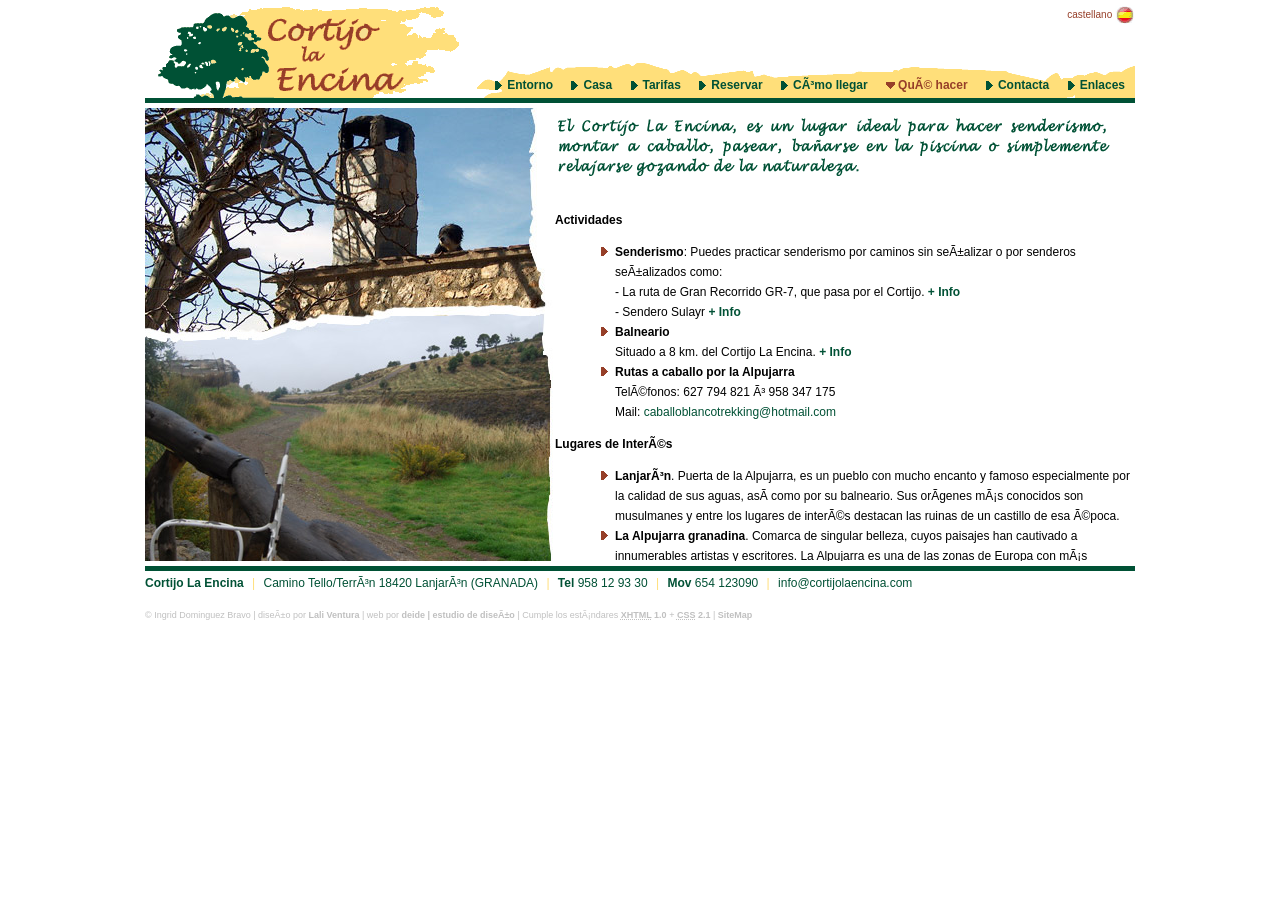
<file: que-hacer.html>
<!DOCTYPE html PUBLIC "-//W3C//DTD XHTML 1.0 Transitional//EN" 
  "http://www.w3.org/TR/xhtml1/DTD/xhtml1-transitional.dtd">
<!-- ============================================= -->
<!-- Web realizada por Juan Diaz (Septiembre 2008) -->
<!--                www.deide.com                  -->
<!-- ============================================= -->
<html xmlns="http://www.w3.org/1999/xhtml" xml:lang="es" lang="es">

<head>
  <title>Cortijo La Encina ~ Qué hacer ~ tu alojamiento rural en Lanjaron</title>
  <meta name="description" content="Además de descansar, Cortijo La Encina ofrece variedad de actividades de ocio"/>
  <meta name="keywords" content="hotel rural,alojamiento rural,turismo rural,casa rural,rural,cortijo,caseron,naturaleza,medio ambiente,entorno natural,lanjaron,alpujarras,granada,sierra nevada,alhambra"/>
  <meta name="author" content="Lali Ventura + Juan Diaz (deide.com)"/>
  <meta name="copyright" content="Copyright (c) Ingrid Dominguez Bravo"/>
  <meta name="page-topic" content="turismo rural"/>
  <meta name="revisit-after" content="30 days"/>
  <meta name="robots" content="all,index,follow"/>
  <meta http-equiv="expires" content="never"/>
  <meta http-equiv="content-language" content="es"/>
  <meta http-equiv="content-type" content="application/xhtml+xml; charset=iso-8859-1"/>
  <meta http-equiv="imagetoolbar" content="no"/>
  <link href="img/encina-icono.png" rel="icon" type="image/png"/>
  <link href="comun/estilos.css" rel="stylesheet" type="text/css"/>
  <link href="comun/estilos-pantalla.css" rel="stylesheet" type="text/css" media="screen"/>
  <!--[if IE]><link href="comun/ie.css" rel="stylesheet" type="text/css"/><![endif]-->
  <script src="comun/jquery.js" type="text/javascript"></script>
  <script src="comun/jquery-prettyPhoto.js" type="text/javascript"></script>
  <script src="comun/codigos.js" type="text/javascript"></script>
</head>

<body>
  <div class="centrado">

    <div class="cabeza">
      <div class="logo">
        <a href="index.html" title="Sitio web de Cortijo La Encina"><img src="img/encina-logo.gif" alt="Cortijo La Encina"/></a>
      </div>
      <div class="idiomas">
        castellano
        <a href="index.html" title="Versión en castellano"><img src="img/bandera-es.gif" alt="Castellano"/></a>
      </div>
      <div class="menu">
        <a href="entorno.html" title="Entorno natural de Lanjarón">Entorno</a>
        <a href="casa.html" title="Casa rural con encanto">Casa</a>
        <a href="tarifas.html" title="Lista de precios del cortijo">Tarifas</a>
        <a href="reservar.html" title="Formulario de reservas">Reservar</a>
        <a href="como-llegar.html" title="Rutas de acceso al Cortijo">Cómo llegar</a>
        <a href="que-hacer.html" title="Actividades de ocio" class="on">Qué hacer</a>
        <a href="contacta.html" title="Datos de contacto">Contacta</a>
        <a href="enlaces.html" title="Webs amigas">Enlaces</a>
      </div>
    </div>

    <div class="cuerpo">
      <div class="foto-grande">
        <img src="img/galeria-quehacer-xl.jpg" alt="animales de granja"/>
      </div>
      <div class="texto">
        <h1 class="tithacer">
          El Cortijo La Encina es un lugar ideal para hacer senderismo, montar a caballo, pasear, bañarse en la piscina o simplemente relajarse gozando de la naturaleza.
        </h1>
        <p><strong>Actividades</strong></p>
        <ul>
          <li>
            <strong>Senderismo</strong>: Puedes practicar senderismo por caminos sin señalizar o por senderos señalizados como:<br/>
            - La ruta de Gran Recorrido GR-7, que pasa por el Cortijo. <a href="http://www.turgranada.es/top/topdetalle.php?top=100&amp;id_idioma=1&amp;id_top=108" rel="external" title="visitar la web oficial"><strong>+ Info</strong></a><br/>
            - Sendero Sulayr <a href="http://www.juntadeandalucia.es/medioambiente/sulayr" rel="external" title="visitar la web oficial"><strong>+ Info</strong></a>
          </li>
          <li>
            <strong>Balneario</strong><br/>
            Situado a 8 km. del Cortijo La Encina. <a href="http://www.balneariodelanjaron.com" rel="external" title="visitar la web oficial"><strong>+ Info</strong></a>
          </li>
          <li>
            <strong>Rutas a caballo por la Alpujarra</strong><br/>
            Teléfonos: 627 794 821 ó 958 347 175<br/>
            Mail: <a href="mailto:caballoblancotrekking@hotmail.com" title="Escribir un e-mail">caballoblancotrekking@hotmail.com</a>
          </li>
        </ul>

        <p><strong>Lugares de Interés</strong></p>
        <ul>
          <li>
            <strong>Lanjarón</strong>. Puerta de la Alpujarra, es un pueblo con mucho encanto y famoso especialmente por la calidad de sus aguas, así como por su balneario. Sus orígenes más conocidos son musulmanes y entre los lugares de interés destacan las ruinas de un castillo de esa época.
          </li>
          <li>
            <strong>La Alpujarra granadina</strong>. Comarca de singular belleza, cuyos paisajes han cautivado a innumerables artistas y escritores. La Alpujarra es una de las zonas de Europa con más superficie protegida jurídicamente, tanto medioambiental como histórico-patrimonial.
          </li>
          <li>
            <strong>Parque Natural de Sierra Nevada</strong>. Incluye 171.829 hectáreas, 86.208 de ellas Parque Nacional. En el Parque se pueden practicar varios deportes o actividades: esquí, senderismo, escalada, parapente, etc.
          </li>
          <li>
            <strong>Granada</strong>. Ciudad histórica con la Alhambra y el barrio del Albaicín, Patrimonio de la Humanidad. También ofrece eventos culturales y festivales de música, danza, jazz y magia.
          </li>
          <li>
            <strong>Playa en la Costa Tropical</strong>. A menos de 50 km. del Cortijo se encuentra el mar y multitud de playas como Motril o Salobreña, pasando por Almuñécar.
          </li>
        </ul>
      </div>
    </div>

    <div class="pie">
      <address>
        <strong>Cortijo La Encina</strong> <span>|</span> Camino Tello/Terrón 18420 Lanjarón (GRANADA) <span>|</span> 
        <strong>Tel</strong> 958 12 93 30 <span>|</span> <strong>Mov</strong> 654 123090 <span>|</span> 
        <a href="mailto:info@cortijolaencina.com" title="Escribir un e-mail">info@cortijolaencina.com</a>
      </address>
      <em>
        &copy; Ingrid Dominguez Bravo | diseño por <a href="mailto:laliventura@yahoo.es" title="Escribir un e-mail">Lali Ventura</a> | 
        web por <a href="http://www.deide.com/" rel="external" title="Visitar la web">deide | estudio de diseño</a> | 
        Cumple los estándares <a href="http://validator.w3.org/check?uri=referer" rel="external" title="Validar código XHTML"><acronym title="eXtensible Hypertext Markup Language">XHTML</acronym> 1.0</a> + 
        <a href="http://jigsaw.w3.org/css-validator/check/referer" rel="external" title="Validar código CSS"><acronym title="Cascading Style Sheet">CSS</acronym> 2.1</a> | 
        <a href="sitemap.xml" rel="sitemap" title="Mapa del sitio web para Google">SiteMap</a>
      </em>
    </div>

  </div>

  <script type="text/javascript">
    var gaJsHost = (("https:" == document.location.protocol) ? "https://ssl." : "http://www.");
    document.write(unescape("%3Cscript src='" + gaJsHost + "google-analytics.com/ga.js' type='text/javascript'%3E%3C/script%3E"));
  </script>
  <script type="text/javascript">
    var pageTracker = _gat._getTracker("UA-5245488-3");
    pageTracker._trackPageview();
  </script>
</body>
</html>
</file>
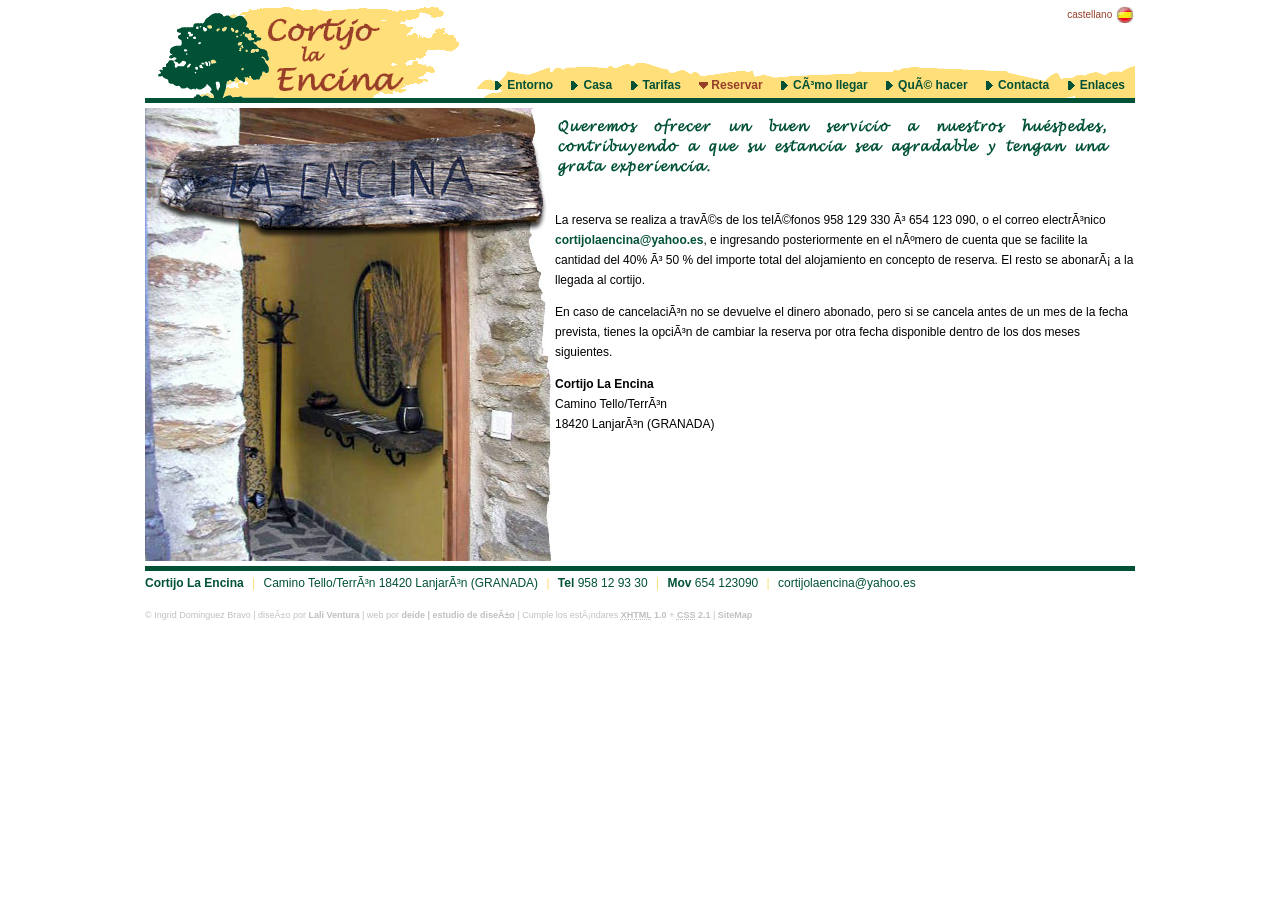
<file: reservar.html>
<!DOCTYPE html PUBLIC "-//W3C//DTD XHTML 1.0 Transitional//EN" 
  "http://www.w3.org/TR/xhtml1/DTD/xhtml1-transitional.dtd">
<!-- ============================================= -->
<!-- Web realizada por Juan Diaz (Septiembre 2008) -->
<!--                www.deide.com                  -->
<!-- ============================================= -->
<html xmlns="http://www.w3.org/1999/xhtml" xml:lang="es" lang="es">

<head>
  <title>Cortijo La Encina ~ Reservar ~ tu alojamiento rural en Lanjaron</title>
  <meta name="description" content="Realiza tu reserva on-line"/>
  <meta name="keywords" content="hotel rural,alojamiento rural,turismo rural,casa rural,rural,cortijo,caseron,naturaleza,medio ambiente,entorno natural,lanjaron,alpujarras,granada,sierra nevada,alhambra"/>
  <meta name="author" content="Lali Ventura + Juan Diaz (deide.com)"/>
  <meta name="copyright" content="Copyright (c) Ingrid Dominguez Bravo"/>
  <meta name="page-topic" content="turismo rural"/>
  <meta name="revisit-after" content="30 days"/>
  <meta name="robots" content="all,index,follow"/>
  <meta http-equiv="expires" content="never"/>
  <meta http-equiv="content-language" content="es"/>
  <meta http-equiv="content-type" content="application/xhtml+xml; charset=iso-8859-1"/>
  <meta http-equiv="imagetoolbar" content="no"/>
  <link href="img/encina-icono.png" rel="icon" type="image/png"/>
  <link href="comun/estilos.css" rel="stylesheet" type="text/css"/>
  <link href="comun/estilos-pantalla.css" rel="stylesheet" type="text/css" media="screen"/>
  <!--[if IE]><link href="comun/ie.css" rel="stylesheet" type="text/css"/><![endif]-->
  <script src="comun/jquery.js" type="text/javascript"></script>
  <script src="comun/jquery-prettyPhoto.js" type="text/javascript"></script>
  <script src="comun/codigos.js" type="text/javascript"></script>
</head>

<body>
  <div class="centrado">

    <div class="cabeza">
      <div class="logo">
        <a href="index.html" title="Sitio web de Cortijo La Encina"><img src="img/encina-logo.gif" alt="Cortijo La Encina"/></a>
      </div>
      <div class="idiomas">
        castellano
        <a href="index.html" title="Versión en castellano"><img src="img/bandera-es.gif" alt="Castellano"/></a>
      </div>
      <div class="menu">
        <a href="entorno.html" title="Entorno natural de Lanjarón">Entorno</a>
        <a href="casa.html" title="Casa rural con encanto">Casa</a>
        <a href="tarifas.html" title="Lista de precios del cortijo">Tarifas</a>
        <a href="reservar.html" title="Formulario de reservas" class="on">Reservar</a>
        <a href="como-llegar.html" title="Rutas de acceso al Cortijo">Cómo llegar</a>
        <a href="que-hacer.html" title="Actividades de ocio">Qué hacer</a>
        <a href="contacta.html" title="Datos de contacto">Contacta</a>
        <a href="enlaces.html" title="Webs amigas">Enlaces</a>
      </div>
    </div>

    <div class="cuerpo">
      <div class="foto-grande">
        <img src="img/galeria-reservar-xl.jpg" alt="entrada del cortijo"/>
      </div>
      <div class="texto">
        <h1 class="titreservas">
          Queremos ofrecer un buen servicio a nuestros huéspedes, contribuyendo a que su estancia sea agradable y tengan una grata experiencia. 
        </h1>

        <p>
          La reserva se realiza a través de los teléfonos 958 129 330 ó 654 123 090, o el correo electrónico 
          <a href="mailto:cortijolaencina@yahoo.es" title="Reservar en Cortijo La Encina"><b>cortijolaencina@yahoo.es</b></a>, e ingresando posteriormente en el número de cuenta que se facilite la cantidad del 40% ó 50 % del importe total del alojamiento en concepto de reserva. El resto se abonará a la llegada al cortijo.
        </p>

        <p>
          En caso de cancelación no se devuelve el dinero abonado, pero si se cancela antes de un mes de la fecha prevista, tienes la opción de cambiar la reserva por otra fecha disponible dentro de los dos meses siguientes.
        </p>

        <p>
          <strong>Cortijo La Encina</strong><br/>
          Camino Tello/Terrón<br/>
          18420 Lanjarón (GRANADA)
        </p>
      </div>
    </div>

    <div class="pie">
      <address>
        <strong>Cortijo La Encina</strong> <span>|</span> Camino Tello/Terrón 18420 Lanjarón (GRANADA) <span>|</span> 
        <strong>Tel</strong> 958 12 93 30 <span>|</span> <strong>Mov</strong> 654 123090 <span>|</span> 
        <a href="mailto:cortijolaencina@yahoo.es" title="Escribir un e-mail">cortijolaencina@yahoo.es</a>
      </address>
      <em>
        &copy; Ingrid Dominguez Bravo | diseño por <a href="mailto:laliventura@yahoo.es" title="Escribir un e-mail">Lali Ventura</a> | web por <a href="http://www.deide.com/" rel="external" title="Visitar la web">deide | estudio de diseño</a> | Cumple los estándares <a href="http://validator.w3.org/check?uri=referer" rel="external" title="Validar código XHTML"><acronym title="eXtensible Hypertext Markup Language">XHTML</acronym> 1.0</a> + <a href="http://jigsaw.w3.org/css-validator/check/referer" rel="external" title="Validar código CSS"><acronym title="Cascading Style Sheet">CSS</acronym> 2.1</a> | <a href="sitemap.xml" rel="sitemap" title="Mapa del sitio web para Google">SiteMap</a>
      </em>
    </div>

  </div>

  <script type="text/javascript">
    var gaJsHost = (("https:" == document.location.protocol) ? "https://ssl." : "http://www.");
    document.write(unescape("%3Cscript src='" + gaJsHost + "google-analytics.com/ga.js' type='text/javascript'%3E%3C/script%3E"));
  </script>
  <script type="text/javascript">
    var pageTracker = _gat._getTracker("UA-5245488-3");
    pageTracker._trackPageview();
  </script>
</body>
</html>
</file>
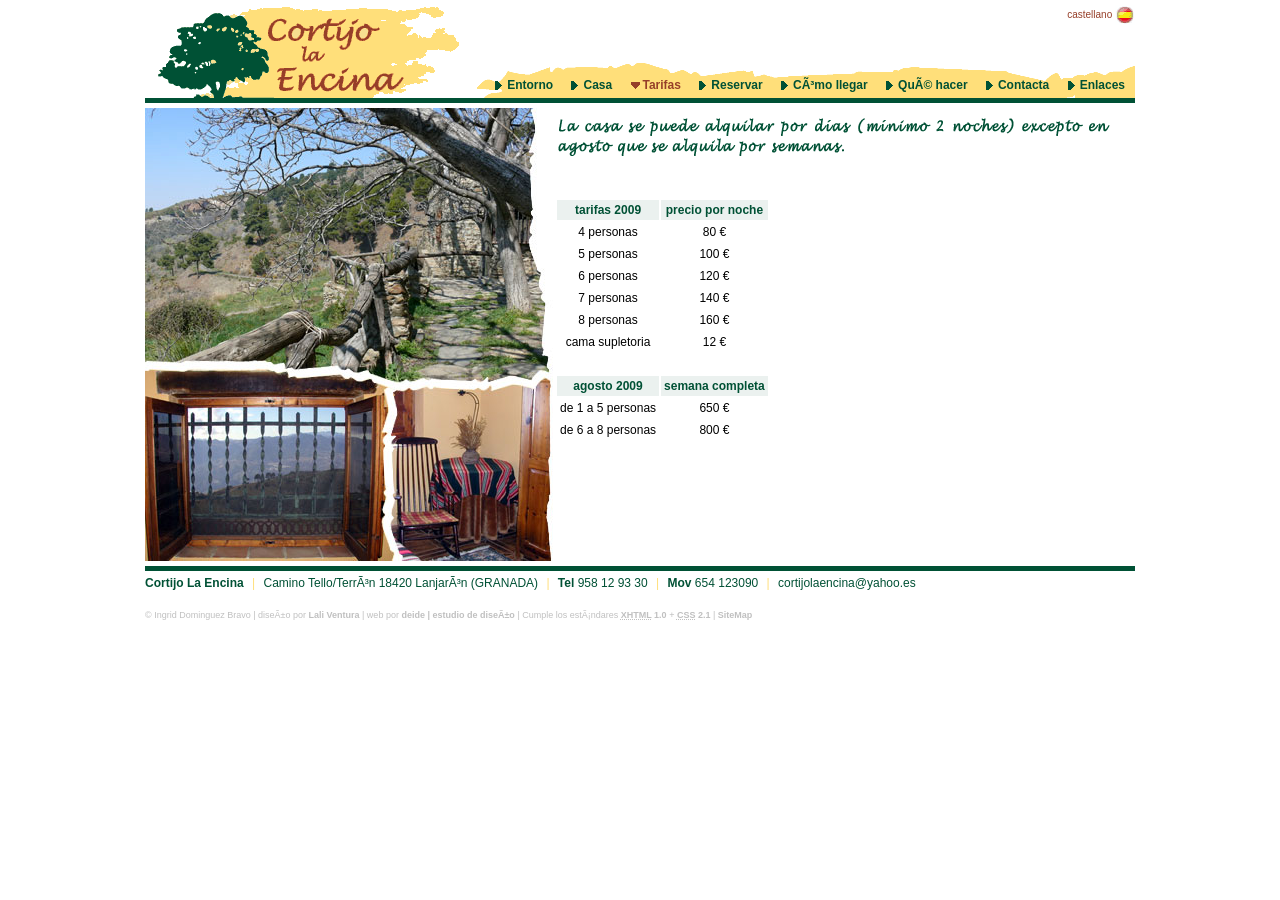
<file: tarifas.html>
<!DOCTYPE html PUBLIC "-//W3C//DTD XHTML 1.0 Transitional//EN" 
  "http://www.w3.org/TR/xhtml1/DTD/xhtml1-transitional.dtd">
<!-- ============================================= -->
<!-- Web realizada por Juan Diaz (Septiembre 2008) -->
<!--                www.deide.com                  -->
<!-- ============================================= -->
<html xmlns="http://www.w3.org/1999/xhtml" xml:lang="es" lang="es">

<head>
  <title>Cortijo La Encina ~ Tarifas ~ tu alojamiento rural en Lanjaron</title>
  <meta name="description" content="Conoce los precios de la casa cortijo"/>
  <meta name="keywords" content="hotel rural,alojamiento rural,turismo rural,casa rural,rural,cortijo,caseron,naturaleza,medio ambiente,entorno natural,lanjaron,alpujarras,granada,sierra nevada,alhambra"/>
  <meta name="author" content="Lali Ventura + Juan Diaz (deide.com)"/>
  <meta name="copyright" content="Copyright (c) Ingrid Dominguez Bravo"/>
  <meta name="page-topic" content="turismo rural"/>
  <meta name="revisit-after" content="30 days"/>
  <meta name="robots" content="all,index,follow"/>
  <meta http-equiv="expires" content="never"/>
  <meta http-equiv="content-language" content="es"/>
  <meta http-equiv="content-type" content="application/xhtml+xml; charset=iso-8859-1"/>
  <meta http-equiv="imagetoolbar" content="no"/>
  <link href="img/encina-icono.png" rel="icon" type="image/png"/>
  <link href="comun/estilos.css" rel="stylesheet" type="text/css"/>
  <link href="comun/estilos-pantalla.css" rel="stylesheet" type="text/css" media="screen"/>
  <!--[if IE]><link href="comun/ie.css" rel="stylesheet" type="text/css"/><![endif]-->
  <script src="comun/jquery.js" type="text/javascript"></script>
  <script src="comun/jquery-prettyPhoto.js" type="text/javascript"></script>
  <script src="comun/codigos.js" type="text/javascript"></script>
</head>

<body>
  <div class="centrado">

    <div class="cabeza">
      <div class="logo">
        <a href="index.html" title="Sitio web de Cortijo La Encina"><img src="img/encina-logo.gif" alt="Cortijo La Encina"/></a>
      </div>
      <div class="idiomas">
        castellano
        <a href="index.html" title="Versión en castellano"><img src="img/bandera-es.gif" alt="Castellano"/></a>
      </div>
      <div class="menu">
        <a href="entorno.html" title="Entorno natural de Lanjarón">Entorno</a>
        <a href="casa.html" title="Casa rural con encanto">Casa</a>
        <a href="tarifas.html" title="Lista de precios del cortijo" class="on">Tarifas</a>
        <a href="reservar.html" title="Formulario de reservas">Reservar</a>
        <a href="como-llegar.html" title="Rutas de acceso al Cortijo">Cómo llegar</a>
        <a href="que-hacer.html" title="Actividades de ocio">Qué hacer</a>
        <a href="contacta.html" title="Datos de contacto">Contacta</a>
        <a href="enlaces.html" title="Webs amigas">Enlaces</a>
      </div>
    </div>

    <div class="cuerpo">
      <div class="foto-grande">
        <img src="img/galeria-tarifas-xl.jpg" alt="terraza y ventana al monte"/>
      </div>
      <div class="texto">
        <h1 class="tittarifas">
          La casa se puede alquilar por días (mínimo 2 noches) excepto en agosto que se alquila por semanas.
        </h1>
        <table>
          <tr>
            <th>tarifas 2009</th>
            <th>precio por noche</th>
          </tr>
          <tr>
            <td>4 personas</td>
            <td>80 &euro;</td>
          </tr>
          <tr>
            <td>5 personas</td>
            <td>100 &euro;</td>
          </tr>
          <tr>
            <td>6 personas</td>
            <td>120 &euro;</td>
          </tr>
          <tr>
            <td>7 personas</td>
            <td>140 &euro;</td>
          </tr>
          <tr>
            <td>8 personas</td>
            <td>160 &euro;</td>
          </tr>
          <tr>
            <td>cama supletoria</td>
            <td>12 &euro;</td>
          </tr>
          <tr>
            <td colspan="2">&nbsp;</td>
          </tr>
          <tr>
            <th>agosto 2009</th>
            <th>semana completa</th>
          </tr>
          <tr>
            <td>de 1 a 5 personas</td>
            <td>650 &euro;</td>
          </tr>
          <tr>
            <td>de 6 a 8 personas</td>
            <td>800 &euro;</td>
          </tr>
        </table>
      </div>
    </div>

    <div class="pie">
      <address>
        <strong>Cortijo La Encina</strong> <span>|</span> Camino Tello/Terrón 18420 Lanjarón (GRANADA) <span>|</span> 
        <strong>Tel</strong> 958 12 93 30 <span>|</span> <strong>Mov</strong> 654 123090 <span>|</span> 
        <a href="mailto:cortijolaencina@yahoo.es" title="Escribir un e-mail">cortijolaencina@yahoo.es</a>
      </address>
      <em>
        &copy; Ingrid Dominguez Bravo | diseño por <a href="mailto:laliventura@yahoo.es" title="Escribir un e-mail">Lali Ventura</a> | web por <a href="http://www.deide.com/" rel="external" title="Visitar la web">deide | estudio de diseño</a> | Cumple los estándares <a href="http://validator.w3.org/check?uri=referer" rel="external" title="Validar código XHTML"><acronym title="eXtensible Hypertext Markup Language">XHTML</acronym> 1.0</a> + <a href="http://jigsaw.w3.org/css-validator/check/referer" rel="external" title="Validar código CSS"><acronym title="Cascading Style Sheet">CSS</acronym> 2.1</a> | <a href="sitemap.xml" rel="sitemap" title="Mapa del sitio web para Google">SiteMap</a>
      </em>
    </div>

  </div>

  <script type="text/javascript">
    var gaJsHost = (("https:" == document.location.protocol) ? "https://ssl." : "http://www.");
    document.write(unescape("%3Cscript src='" + gaJsHost + "google-analytics.com/ga.js' type='text/javascript'%3E%3C/script%3E"));
  </script>
  <script type="text/javascript">
    var pageTracker = _gat._getTracker("UA-5245488-3");
    pageTracker._trackPageview();
  </script>
</body>
</html>
</file>
<file: comun/estilos-pantalla.css>
/*
  Juan Díaz - deide.com
*/

.tit {
  background:url(../img/tit-portada.gif) no-repeat left top;
  color:white;
  font-size:.01em;
  height:80px;
  line-height:.0em;
}

.titentorno {
  background:url(../img/tit-entorno.gif) no-repeat left top;
  color:white;
  font-size:.01em;
  height:80px;
  line-height:.0em;
}

.titcasa {
  background:url(../img/tit-casa.gif) no-repeat left top;
  color:white;
  font-size:.01em;
  height:80px;
  line-height:.0em;
}
.tittarifas {
  background:url(../img/tit-tarifas.gif) no-repeat left top;
  color:white;
  font-size:.01em;
  height:80px;
  line-height:.0em;
}

.titreservas {
  background:url(../img/tit-reservas.gif) no-repeat left top;
  color:white;
  font-size:.01em;
  height:80px;
  line-height:.0em;
}

.titllegar {
  background:url(../img/tit-llegar.gif) no-repeat left top;
  color:white;
  font-size:.01em;
  height:80px;
  line-height:.0em;
}

.tithacer {
  background:url(../img/tit-hacer.gif) no-repeat left top;
  color:white;
  font-size:.01em;
  height:80px;
  line-height:.0em;
}

.titcontactar {
  background:url(../img/tit-contacta.gif) no-repeat left top;
  color:white;
  font-size:.01em;
  height:80px;
  line-height:.0em;
}

.titenlaces {
  background:url(../img/tit-enlaces.gif) no-repeat left top;
  color:white;
  font-size:.01em;
  height:80px;
  line-height:.0em;
}

.titgaleria {
  background:url(../img/tit-galeria.gif) no-repeat left top;
  color:white;
  font-size:.01em;
  height:80px;
  line-height:.0em;
}
</file>
<file: comun/estilos.css>
@import url(./jquery-prettyPhoto.css);

/*
  Juan Díaz - deide.com

  amarillo  #ffdf7a
  rojo      #963f29
  verde     #005135
  lima      #ebf1ef
*/

a {
  color:#005135;
  text-decoration:none;
}
address {
  font-style:normal;
}
body {
  background:white;
  cursor:default;
  color:black;
  font:12px Tahoma, Verdana, Arial, sans-serif;
  margin:5px;
  text-align:center;
}
em {
  color:silver;
  font-size:9px;
  font-style:normal;
  line-height:50px;
}
  em a {
    color:silver;
    font-weight:bold;
  }
h1 {
  color:#005135;
  font:italic bold 15px Georgia, Times New Roman, serif;
  text-align:left;
}
img,
table {
  border:none;
}
li {
  list-style-image:url(../img/topo-rojo.gif);
}
p {
  line-height:20px;
  text-align:left;
}
td {
  padding:3px;
  text-align:center;
}
th {
  background:#ebf1ef;
  color:#005135;
  padding:3px;
  text-align:center;
}
ul {
  margin-left:20px;
  line-height:20px;
}

.centrado {
  margin:0 auto;
  text-align:left;
  width:990px;
}

.cabeza {
  border-bottom:5px solid #005135;
  clear:both;
  height:93px;
}
  .cabeza .idiomas {
    color:#963f29;
    font-size:10px;
    height:53px;
    text-align:right;
    width:990px;
  }
    .cabeza .idiomas img {
      vertical-align:middle;
    }
  .cabeza .logo {
    float:left;
    height:inherit;
    width:316px;
  }
  .cabeza .menu {
    background:url(../img/menu-fondo.gif) no-repeat right bottom;
    height:20px;
    padding:20px 10px 0 0;
    text-align:right;
    width:980px;
  }
    .cabeza .menu a,
    .cabeza .menu a.off {
      background:url(../img/topo-verde.gif) no-repeat left center;
      color:#005135;
      font-weight:bold;
      margin-left:15px;
      padding-left:12px;
    }
    .cabeza .menu a:hover,
    .cabeza .menu a.on {
      color:#963f29;
      font-weight:bold;
      margin-left:15px;
      padding-left:12px;
    }
    .cabeza .menu a:hover {
      background:url(../img/topo-rojo.gif) no-repeat left center;
    }
    .cabeza .menu a.on {
      background:url(../img/topo-rojo-on.gif) no-repeat left center;
    }

.cuerpo {
  clear:both;
  height:453px;
  margin:5px 0;
  position:relative;
}
  .cuerpo .foto {
    left:0;
    position:absolute;
    top:0;
    z-index:1;
  }
  .cuerpo .texto,
  .cuerpo .texto-portada {
    height:433px;
    overflow:auto;
    padding:10px 0;
    position:absolute;
    text-align:left;
    top:0;
    z-index:2;
  }
  .cuerpo .texto {
    left:410px;
    width:580px;
  }
  .cuerpo .texto-portada {
    left:580px;
    width:410px;
  }

    .cuerpo .resaltado {
      background:#ebf1ef url(../img/resaltado-fondo.gif) no-repeat left center;
    }
      .cuerpo .resaltado div {
        padding:5px 10px;
      }
      .cuerpo .resaltado p {
        color:#005135;
        font-size:11px;
        text-align:right;
      }

.pie {
  border-top:5px solid #005135;
  clear:both;
  margin-top:5px;
  padding-top:5px;
}
.pie address {
  color:#005135;
}
.pie span {
  color:#ffdf7a;
  padding:0 5px;
}
</file>
